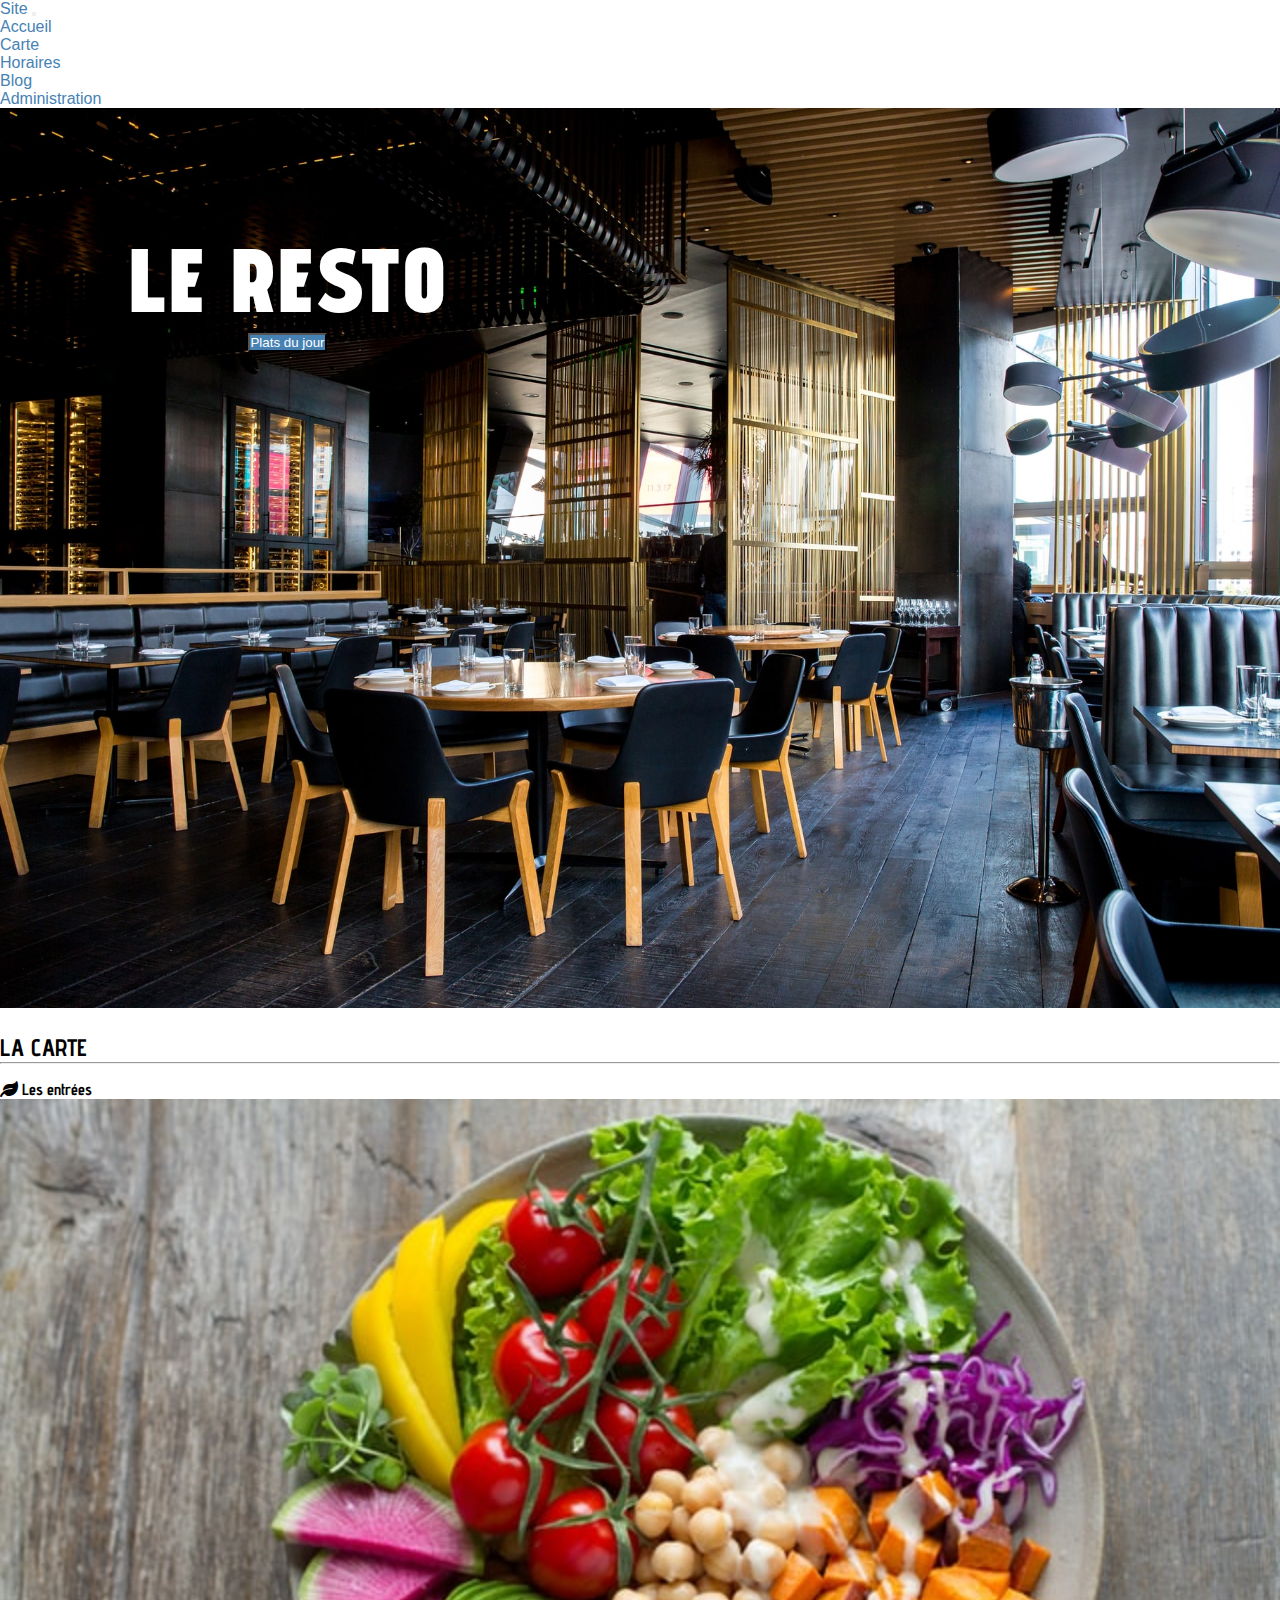
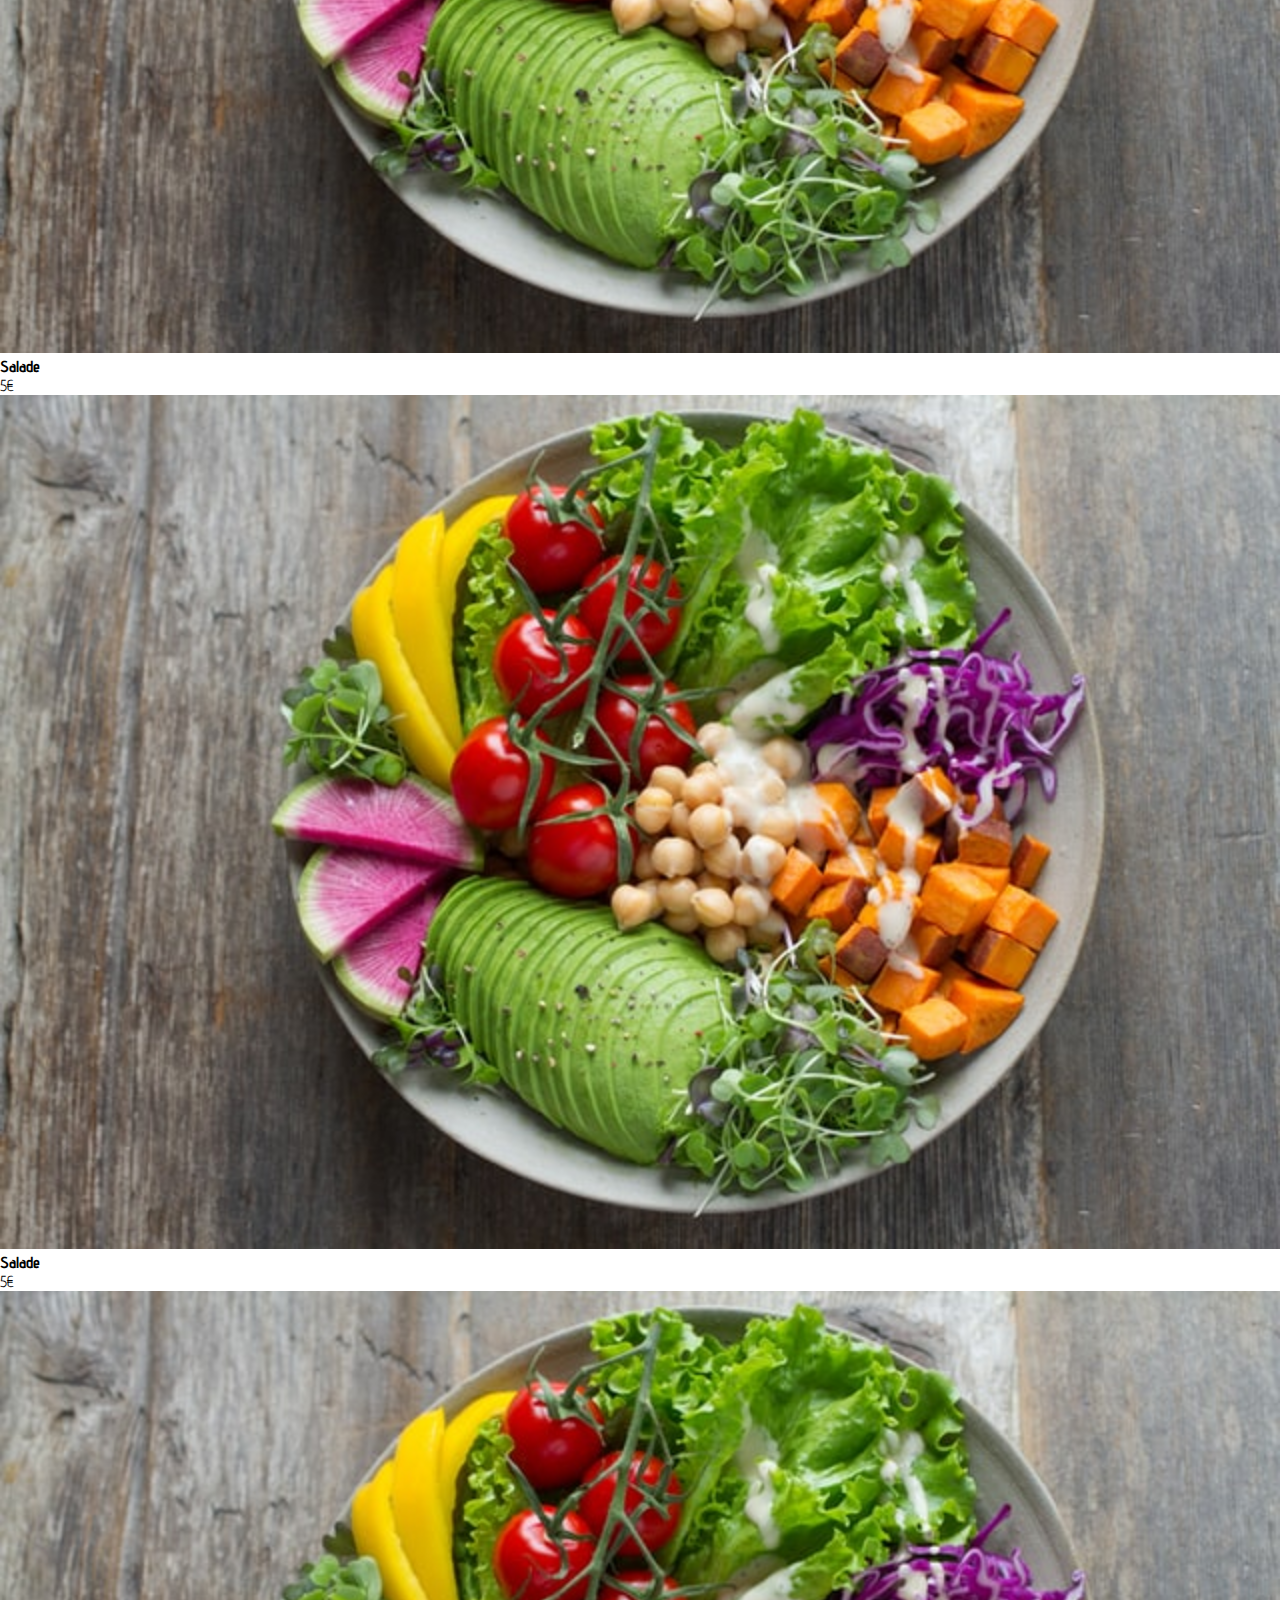
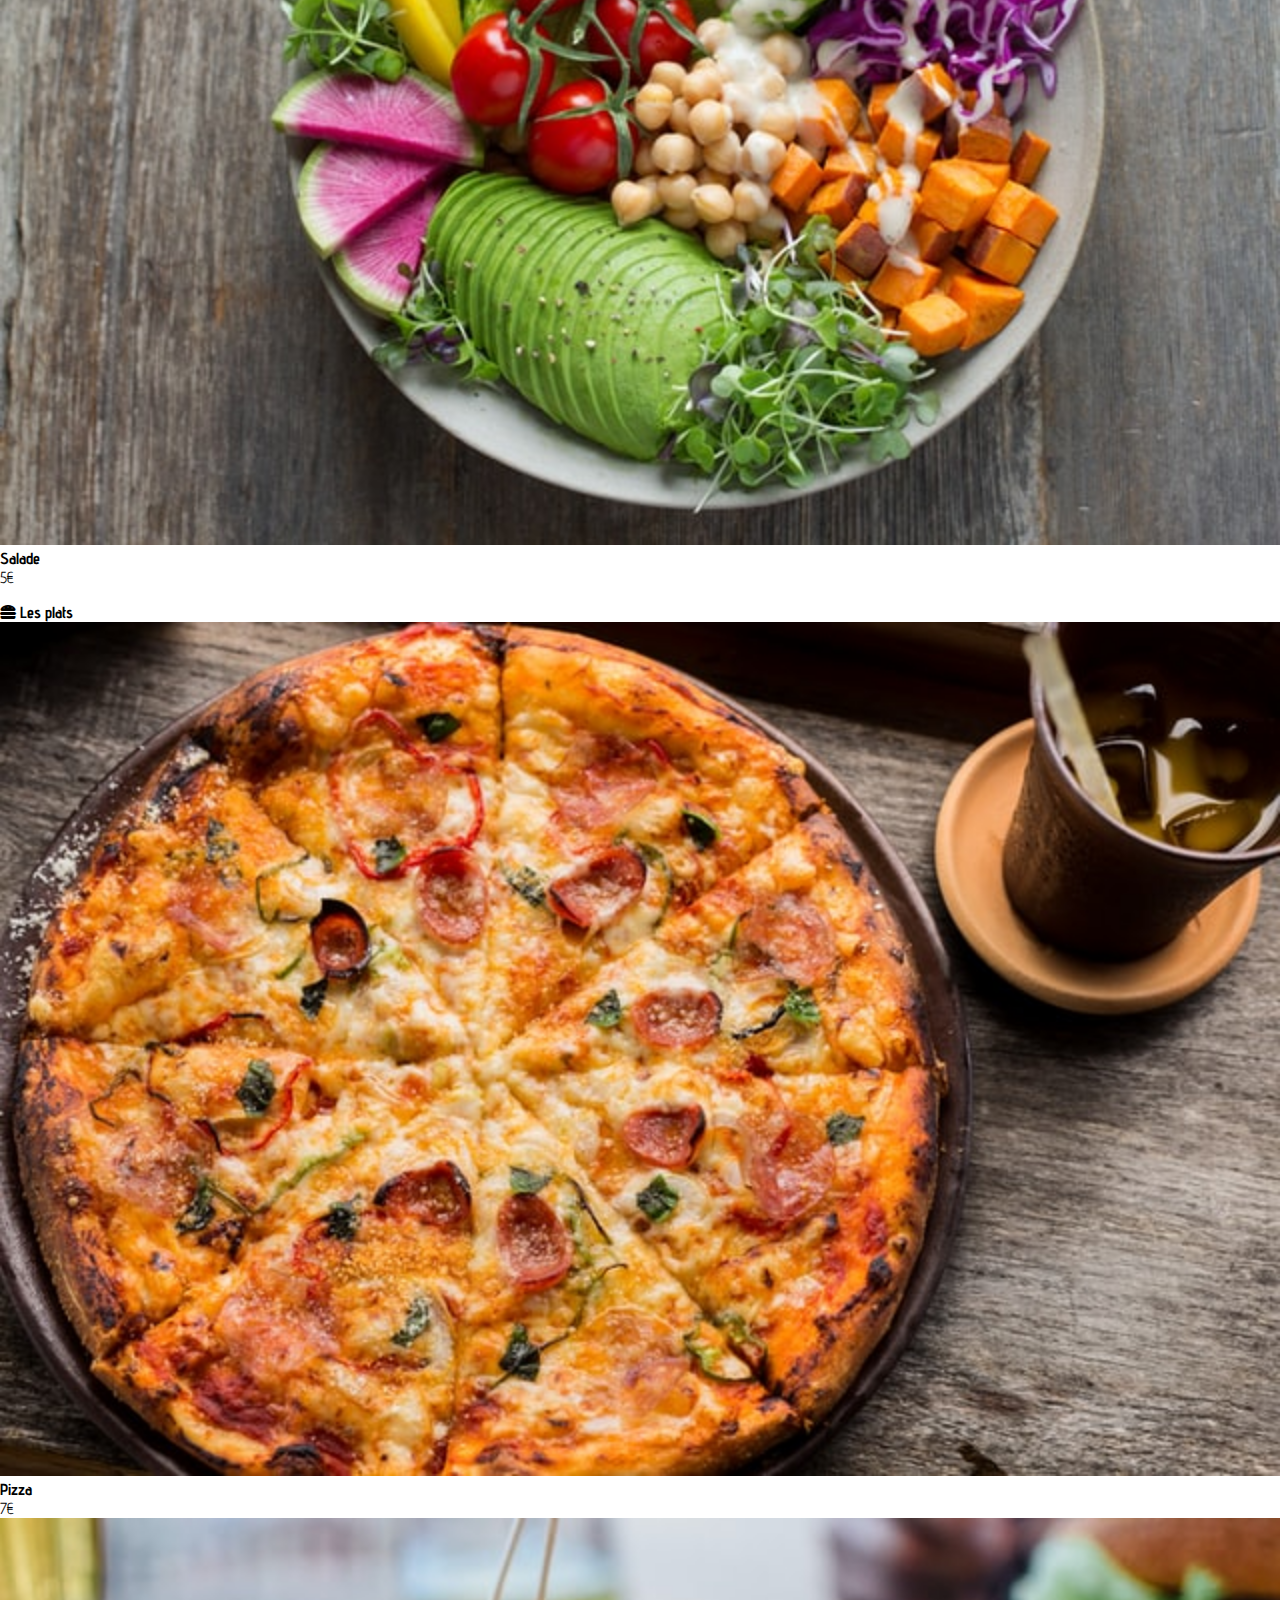
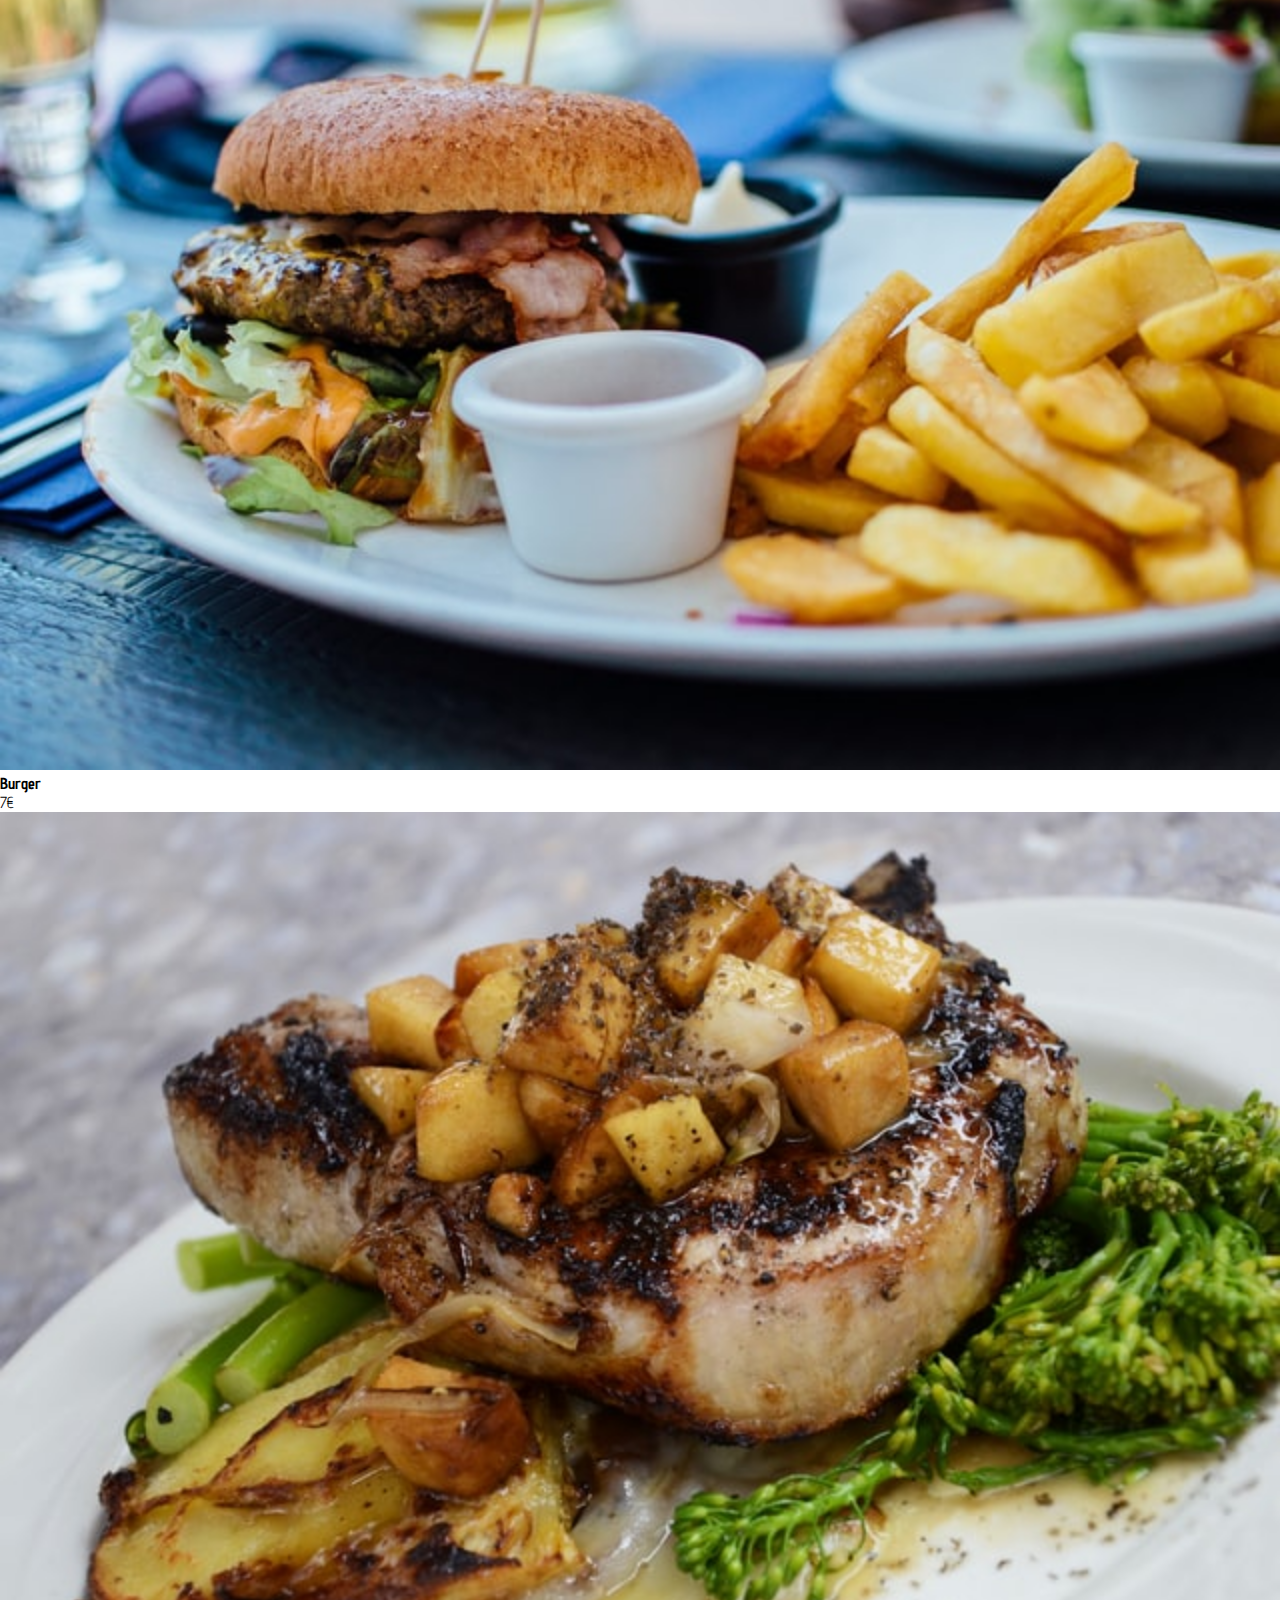
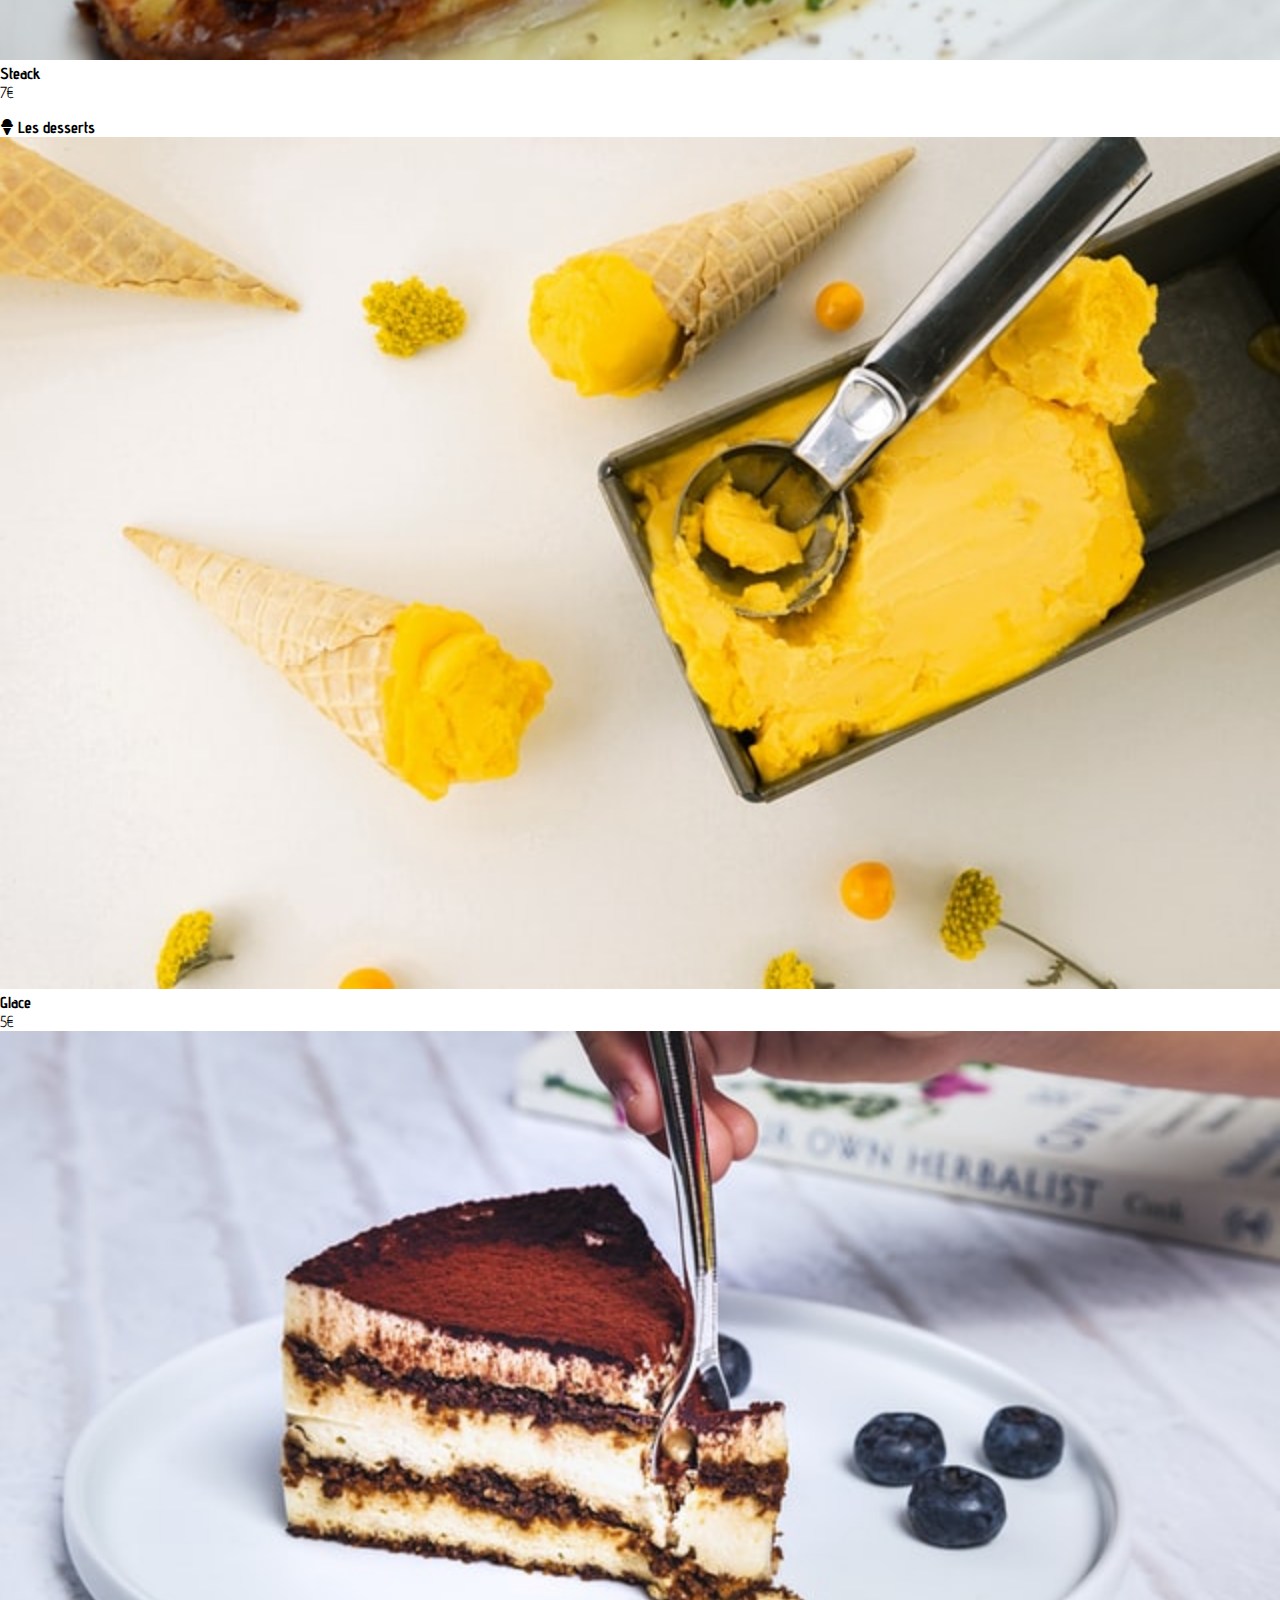
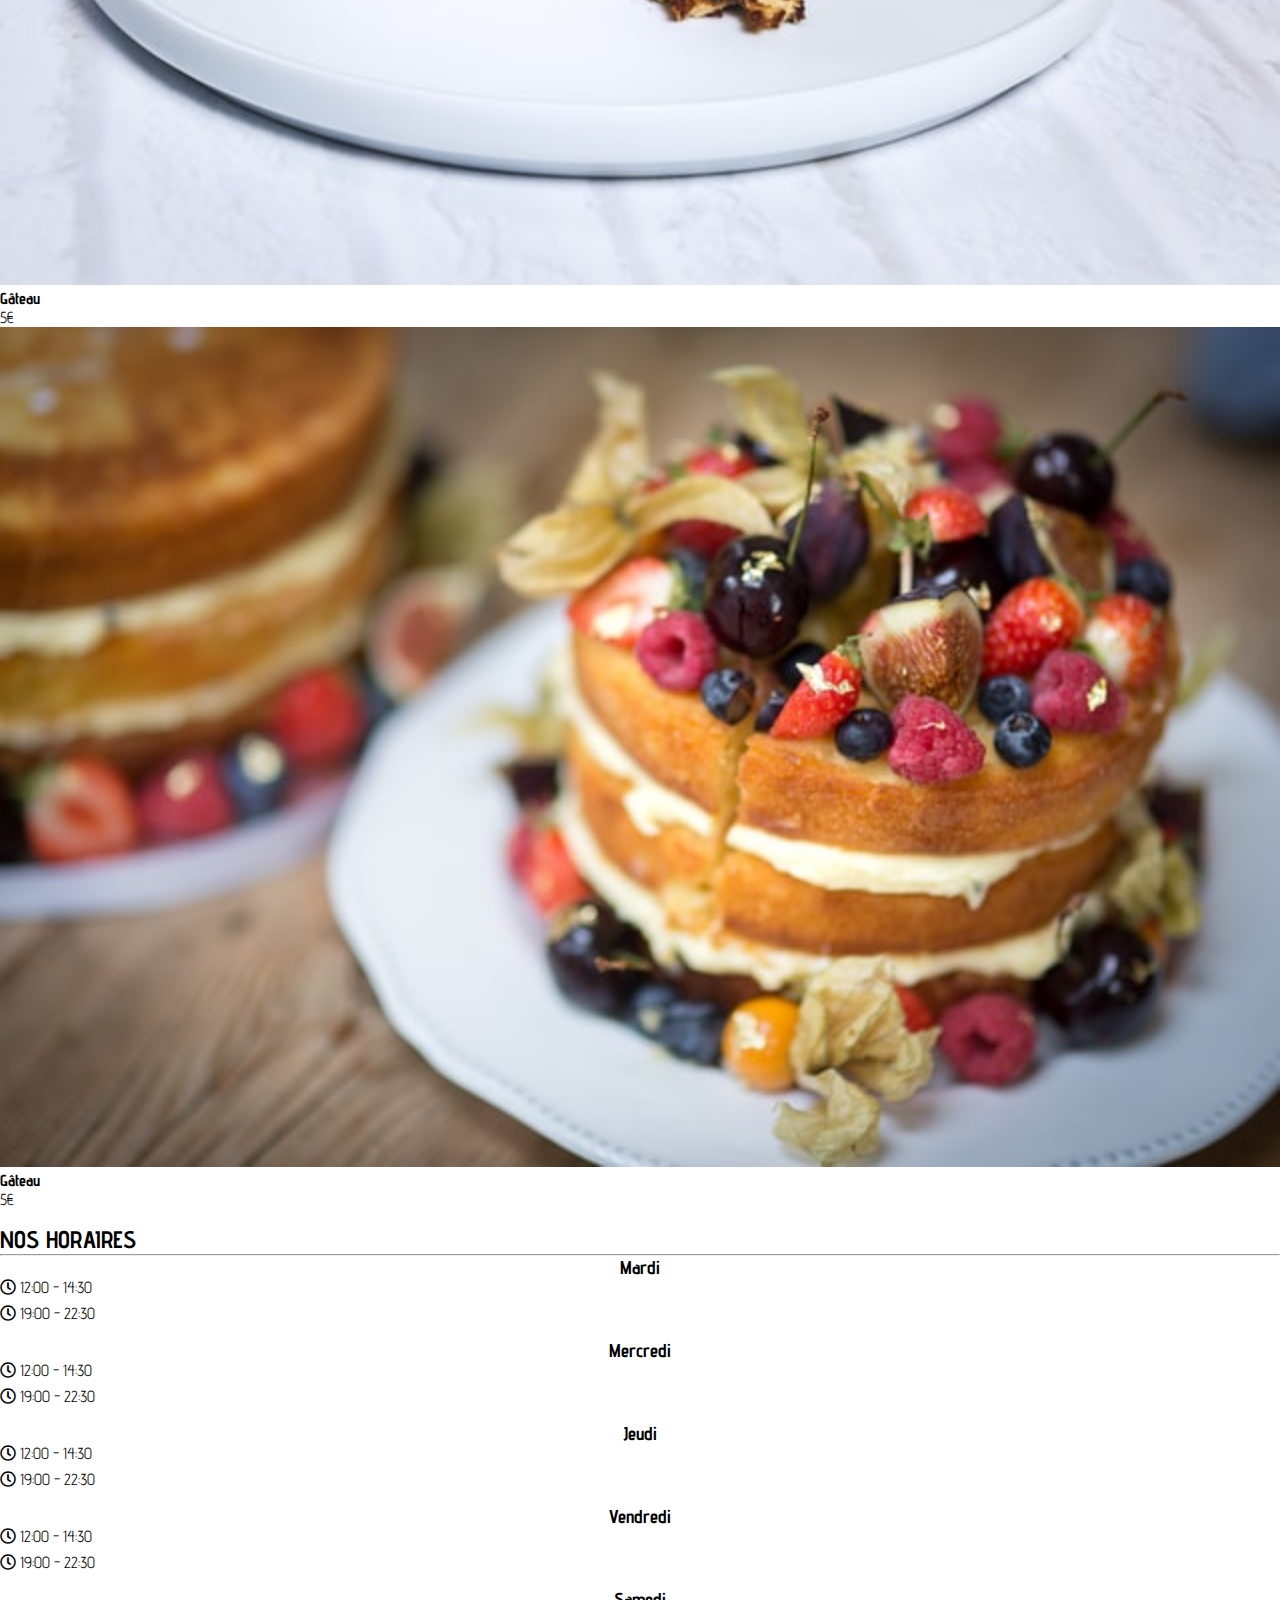
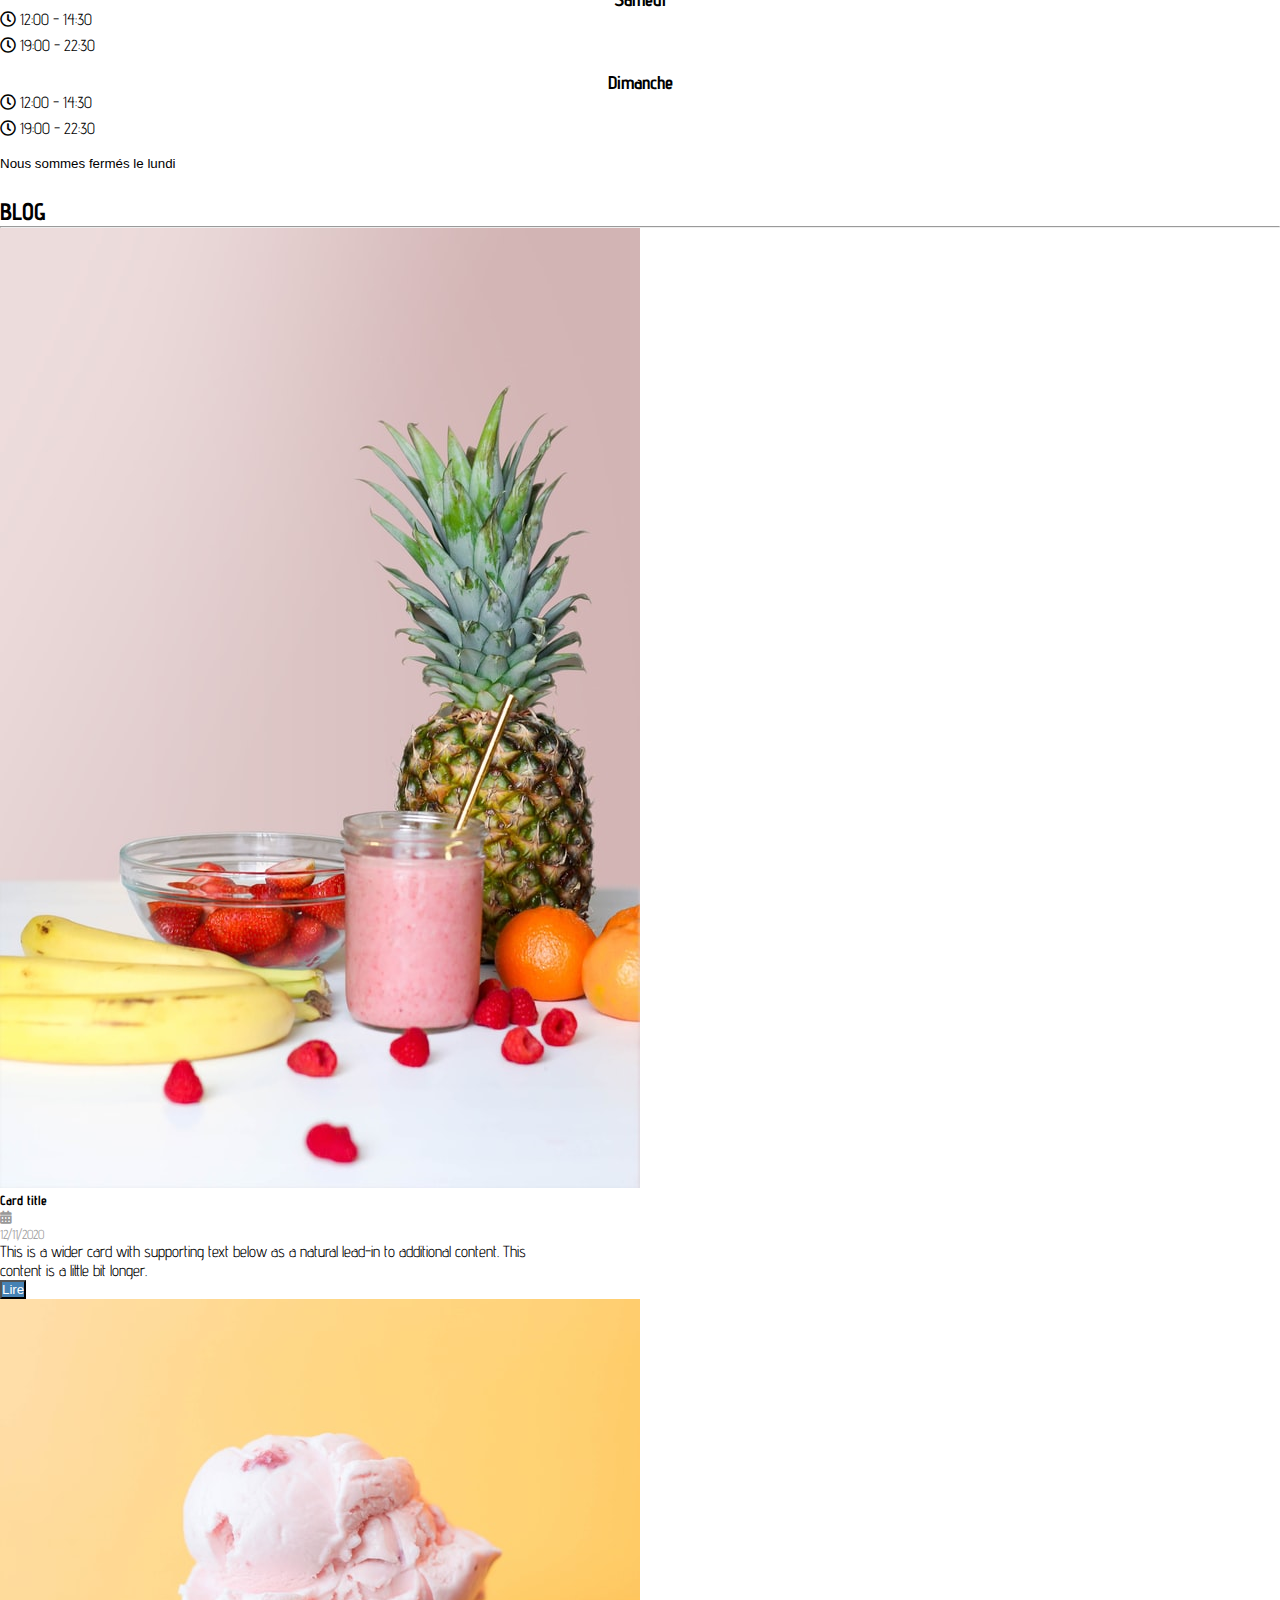
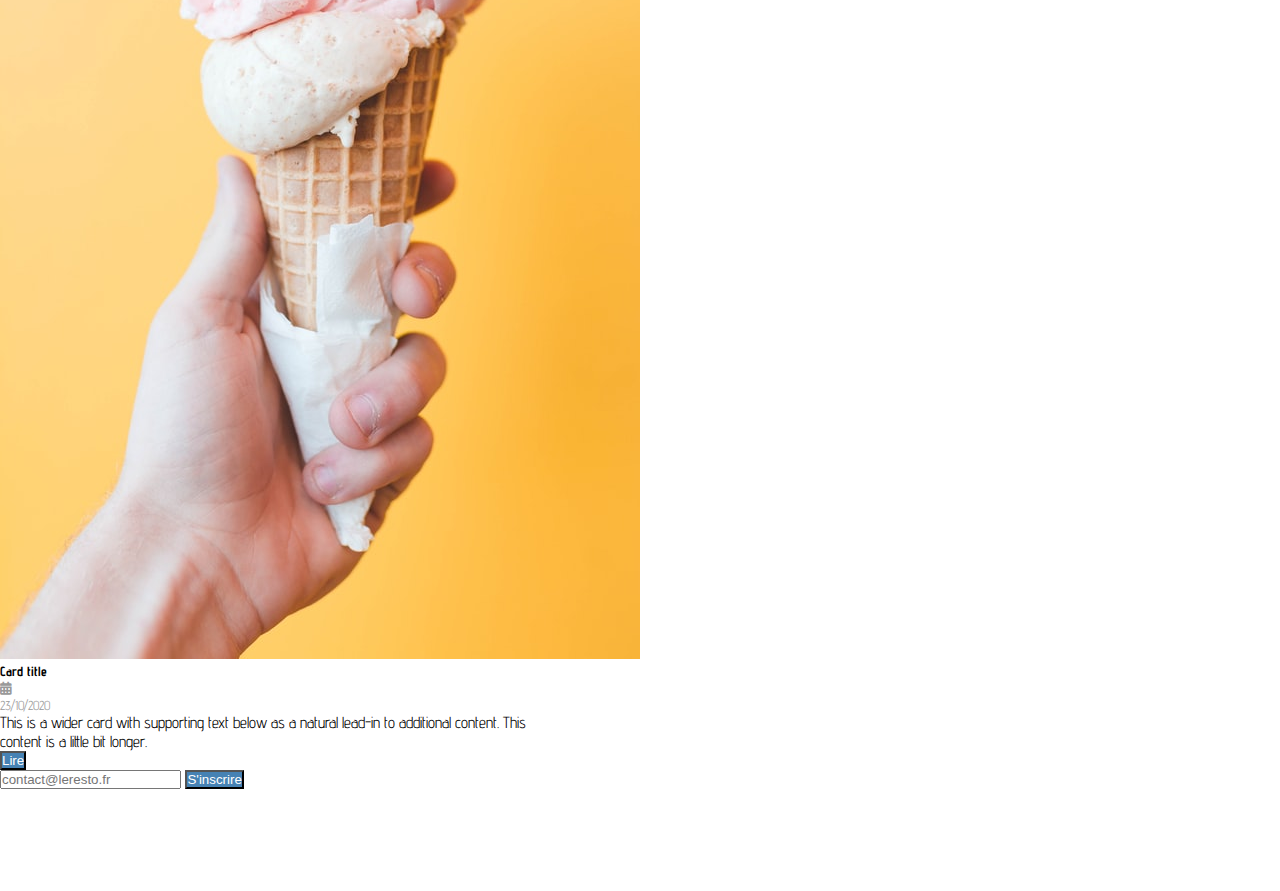
<file: index.html>
<!DOCTYPE html>
<html lang="fr">

<head>
    <meta charset="UTF-8" />
    <meta name="viewport" content="width=device-width, initial-scale=1.0" />

    <!-- ICONS -->
    <link rel="stylesheet" href="https://cdnjs.cloudflare.com/ajax/libs/font-awesome/5.15.1/css/all.min.css" />

    <!-- FONTS -->
    <link href="https://fonts.googleapis.com/css2?family=Advent+Pro&display=swap" rel="stylesheet">

    <!-- STYLES -->
    <link rel="stylesheet" href="https://cdn.jsdelivr.net/npm/bootstrap@4.5.3/dist/css/bootstrap.min.css"
        integrity="sha384-TX8t27EcRE3e/ihU7zmQxVncDAy5uIKz4rEkgIXeMed4M0jlfIDPvg6uqKI2xXr2" crossorigin="anonymous" />
    <link rel="stylesheet" href="./ressources/css/style.css" />

    <title>Site</title>
</head>

<body>
    <header>
        <nav class="navbar fixed-top navbar-expand-lg navbar-dark bg-dark">
            <a class="navbar-brand" href="./index.html">Site</a>
            <button class="navbar-toggler" type="button" data-toggle="collapse" data-target="#navbarSupportedContent"
                aria-controls="navbarSupportedContent" aria-expanded="false" aria-label="Toggle navigation">
                <span class="navbar-toggler-icon"></span>
            </button>

            <div class="collapse navbar-collapse" id="navbarSupportedContent">
                <ul class="navbar-nav mr-auto">
                    <li class="nav-item active">
                        <a class="nav-link" href="./index.html">Accueil</a>
                    </li>
                    <li class="nav-item">
                        <a class="nav-link" href="#carte">Carte</a>
                    </li>
                    <li class="nav-item">
                        <a class="nav-link" href="#horaires">Horaires</a>
                    </li>
                    <li class="nav-item">
                        <a class="nav-link" href="#blog">Blog</a>
                    </li>
                    <li class="nav-item">
                        <a class="nav-link" href="./admin/connexion.html">Administration</a>
                    </li>
                </ul>
            </div>
        </nav>
    </header>

    <section class="accueil">
        <div class="container">
            <div class="row">
                <div class="col-md-12 home-title">
                    <h1>Le resto</h1>
                    <button class="btn btn-white btn-outline-white" id="btn-accueil">
                        <a href="#carte">Plats du jour</a>
                    </button>
                </div>
            </div>
    </section>

    <section class="carte" id="carte">
        <div class="container">
            <div class="row">
                <div class="card-deck">
                    <div class="col-md-12">
                        <div class="container">
                            <div class="row d-flex justify-content-center">
                                <div class="title">
                                    <h2>La carte</h2>
                                    <hr>
                                </div>
                            </div>

                            <!-- ========= ENTREES ========= -->
                            <div class="row">
                                <div class="col-md-12 d-flex justify-content-center">
                                    <div class="card-entree">
                                        <h4>
                                            <i class="fas fa-leaf"></i>
                                            Les entrées
                                        </h4>
                                    </div>
                                </div>
                                <div class="col-md-4">
                                    <div class="card text-black bg-white">
                                        <img class="card-img-top" src="./ressources/images/salade.jpg" alt="salade">
                                        <div class="card-body">
                                            <h4 class="card-title">Salade</h4>
                                            <p class="card-text">5€</p>
                                        </div>
                                    </div>
                                </div>
                                <div class="col-md-4">
                                    <div class="card text-black bg-white">
                                        <img class="card-img-top" src="./ressources/images/salade.jpg" alt="salade">
                                        <div class="card-body">
                                            <h4 class="card-title">Salade</h4>
                                            <p class="card-text">5€</p>
                                        </div>
                                    </div>
                                </div>
                                <div class="col-md-4">
                                    <div class="card text-black bg-white">
                                        <img class="card-img-top" src="./ressources/images/salade.jpg" alt="salade">
                                        <div class="card-body">
                                            <h4 class="card-title">Salade</h4>
                                            <p class="card-text">5€</p>
                                        </div>
                                    </div>
                                </div>
                            </div>

                            <!-- ========= PLATS ========= -->
                            <div class="row">
                                <div class="col-md-12 d-flex justify-content-center">
                                    <div class="card-entree">
                                        <h4>
                                            <i class="fas fa-hamburger"></i>
                                            Les plats
                                        </h4>
                                    </div>
                                </div>
                                <div class="col-md-4">
                                    <div class="card text-black bg-white">
                                        <img class="card-img-top" src="./ressources/images/pizza.jpg" alt="pizza">
                                        <div class="card-body">
                                            <h4 class="card-title">Pizza</h4>
                                            <p class="card-text">7€</p>
                                        </div>
                                    </div>
                                </div>
                                <div class="col-md-4">
                                    <div class="card text-black bg-white">
                                        <img class="card-img-top" src="./ressources/images/burger2.jpg" alt="burger">
                                        <div class="card-body">
                                            <h4 class="card-title">Burger</h4>
                                            <p class="card-text">7€</p>
                                        </div>
                                    </div>
                                </div>
                                <div class="col-md-4">
                                    <div class="card text-black bg-white">
                                        <img class="card-img-top" src="./ressources/images/steak.jpg" alt="steak">
                                        <div class="card-body">
                                            <h4 class="card-title">Steack</h4>
                                            <p class="card-text">7€</p>
                                        </div>
                                    </div>
                                </div>
                            </div>

                            <!-- ========= DESSERTS ========= -->
                            <div class="row">
                                <div class="col-md-12 d-flex justify-content-center">
                                    <div class="card-entree">
                                        <h4>
                                            <i class="fas fa-ice-cream"></i>
                                            Les desserts
                                        </h4>
                                    </div>
                                </div>
                                <div class="col-md-4">
                                    <div class="card text-black bg-white">
                                        <img class="card-img-top" src="./ressources/images/ice-cream.jpg" alt="glace">
                                        <div class="card-body">
                                            <h4 class="card-title">Glace</h4>
                                            <p class="card-text">5€</p>
                                        </div>
                                    </div>
                                </div>
                                <div class="col-md-4">
                                    <div class="card text-black bg-white">
                                        <img class="card-img-top" src="./ressources/images/gateau1.jpg" alt="gateau">
                                        <div class="card-body">
                                            <h4 class="card-title">Gâteau</h4>
                                            <p class="card-text">5€</p>
                                        </div>
                                    </div>
                                </div>
                                <div class="col-md-4">
                                    <div class="card text-black bg-white">
                                        <img class="card-img-top" src="./ressources/images/gateau2.jpg" alt="gateau">
                                        <div class="card-body">
                                            <h4 class="card-title">Gâteau</h4>
                                            <p class="card-text">5€</p>
                                        </div>
                                    </div>
                                </div>
                            </div>
                        </div>
                    </div>
                </div>
            </div>
        </div>
    </section>

    <section class="horaires" id="horaires">
        <div class="container">
            <div class="row d-flex justify-content-center">
                <div class="title">
                    <h2>Nos horaires</h2>
                    <hr>
                </div>
            </div>
            <div class="row">
                <div class="col-12 col-sm-6 col-md-4 col-lg-2  d-flex justify-content-center">
                    <div class="card-horaire">
                        <h3>Mardi</h3>
                        <p>
                            <i class="far fa-clock"></i>
                            12:00 - 14:30
                        </p>
                        <p>
                            <i class="far fa-clock"></i>
                            19:00 - 22:30
                        </p>
                    </div>
                </div>
                <div class="col-12 col-sm-6 col-md-4 col-lg-2  d-flex justify-content-center">
                    <div class="card-horaire">
                        <h3>Mercredi</h3>
                        <p>
                            <i class="far fa-clock"></i>
                            12:00 - 14:30
                        </p>
                        <p>
                            <i class="far fa-clock"></i>
                            19:00 - 22:30
                        </p>
                    </div>
                </div>
                <div class="col-12 col-sm-6 col-md-4 col-lg-2  d-flex justify-content-center">
                    <div class="card-horaire">
                        <h3>Jeudi</h3>
                        <p>
                            <i class="far fa-clock"></i>
                            12:00 - 14:30
                        </p>
                        <p>
                            <i class="far fa-clock"></i>
                            19:00 - 22:30
                        </p>
                    </div>
                </div>
                <div class="col-12 col-sm-6 col-md-4 col-lg-2  d-flex justify-content-center">
                    <div class="card-horaire">
                        <h3>Vendredi</h3>
                        <p>
                            <i class="far fa-clock"></i>
                            12:00 - 14:30
                        </p>
                        <p>
                            <i class="far fa-clock"></i>
                            19:00 - 22:30
                        </p>
                    </div>
                </div>
                <div class="col-12 col-sm-6 col-md-4 col-lg-2  d-flex justify-content-center">
                    <div class="card-horaire">
                        <h3>Samedi</h3>
                        <p>
                            <i class="far fa-clock"></i>
                            12:00 - 14:30
                        </p>
                        <p>
                            <i class="far fa-clock"></i>
                            19:00 - 22:30
                        </p>
                    </div>
                </div>
                <div class="col-12 col-sm-6 col-md-4 col-lg-2 d-flex justify-content-center">
                    <div class="card-horaire">
                        <h3>Dimanche</h3>
                        <p>
                            <i class="far fa-clock"></i>
                            12:00 - 14:30
                        </p>
                        <p>
                            <i class="far fa-clock"></i>
                            19:00 - 22:30
                        </p>
                    </div>
                </div>
            </div>
            <div class="row d-flex justify-content-center d-flex justify-content-center">
                <div class="lundi">
                    <small>
                        Nous sommes fermés le lundi
                    </small>
                </div>
            </div>
        </div>
    </section>

    <section class="blog" id="blog">
        <div class="container">
            <div class="row d-flex justify-content-center">
                <div class="title">
                    <h2>Blog</h2>
                    <hr>
                </div>
            </div>

            <div class="row d-flex justify-content-center">
                <div class="card-deck">
                    <div class="card mb-3" style="max-width: 540px;">
                        <div class="row no-gutters">
                            <div class="col-md-4">
                                <img src="./ressources/images/smoothie.jpg" class="card-img" alt="...">
                            </div>
                            <div class="col-md-8">
                                <div class="card-body">
                                    <h5 class="card-title">Card title</h5>
                                    <span class="calendar d-flex">
                                        <i class="fa fa-calendar-alt"></i>
                                        <p>12/11/2020</p>
                                    </span>
                                    <p class="card-text">This is a wider card with supporting text below as a natural
                                        lead-in to additional
                                        content. This content is a little bit longer.
                                    </p>
                                    <button class="btn">
                                        Lire
                                    </button>
                                </div>
                            </div>
                        </div>
                    </div>
                    <div class="card mb-3" style="max-width: 540px;">
                        <div class="row no-gutters">
                            <div class="col-md-4">
                                <img src="./ressources/images/glace.jpg" class="card-img" alt="...">
                            </div>
                            <div class="col-md-8">
                                <div class="card-body">
                                    <h5 class="card-title">Card title</h5>
                                    <span class="calendar d-flex">
                                        <i class="fa fa-calendar-alt"></i>
                                        <p>23/10/2020</p>
                                    </span>
                                    <p class="card-text">This is a wider card with supporting text below as a natural
                                        lead-in to additional
                                        content. This content is a little bit longer.
                                    </p>
                                    <button class="btn">
                                        Lire
                                    </button>
                                </div>
                            </div>
                        </div>
                    </div>
                </div>
            </div>

            <div class="row d-flex justify-content-center">
                <div class="form-group d-flex">
                    <input type="email" class="form-control" name="" id="" aria-describedby="emailHelpId"
                        placeholder="contact@leresto.fr">
                    <button class="btn">
                        S'inscrire
                    </button>
                </div>
            </div>
        </div>
    </section>

    <footer class="footer bg-dark">
        <div class="container-fluid">
            <div class="row">
                <div class="col-md-4 d-flex justify-content-center">
                    <p>
                        <i class="fas fa-phone"></i>
                        06 99 99 99 99
                    </p>
                </div>
                <div class="col-md-4 d-flex justify-content-center">
                    <p>
                        <i class="fas fa-envelope"></i>
                        contact@leresto.fr
                    </p>
                </div>
                <div class="col-md-4 d-flex justify-content-center">
                    <p>
                        <i class="fas fa-map-marker"></i>
                        1 rue du resto,
                        85000 La Roche-Sur-Yon
                    </p>
                </div>
            </div>
        </div>
    </footer>

</body>
<script src="https://code.jquery.com/jquery-3.5.1.slim.min.js"
    integrity="sha384-DfXdz2htPH0lsSSs5nCTpuj/zy4C+OGpamoFVy38MVBnE+IbbVYUew+OrCXaRkfj"
    crossorigin="anonymous"></script>
<script src="https://cdn.jsdelivr.net/npm/bootstrap@4.5.3/dist/js/bootstrap.bundle.min.js"
    integrity="sha384-ho+j7jyWK8fNQe+A12Hb8AhRq26LrZ/JpcUGGOn+Y7RsweNrtN/tE3MoK7ZeZDyx"
    crossorigin="anonymous"></script>

</html>
</file>
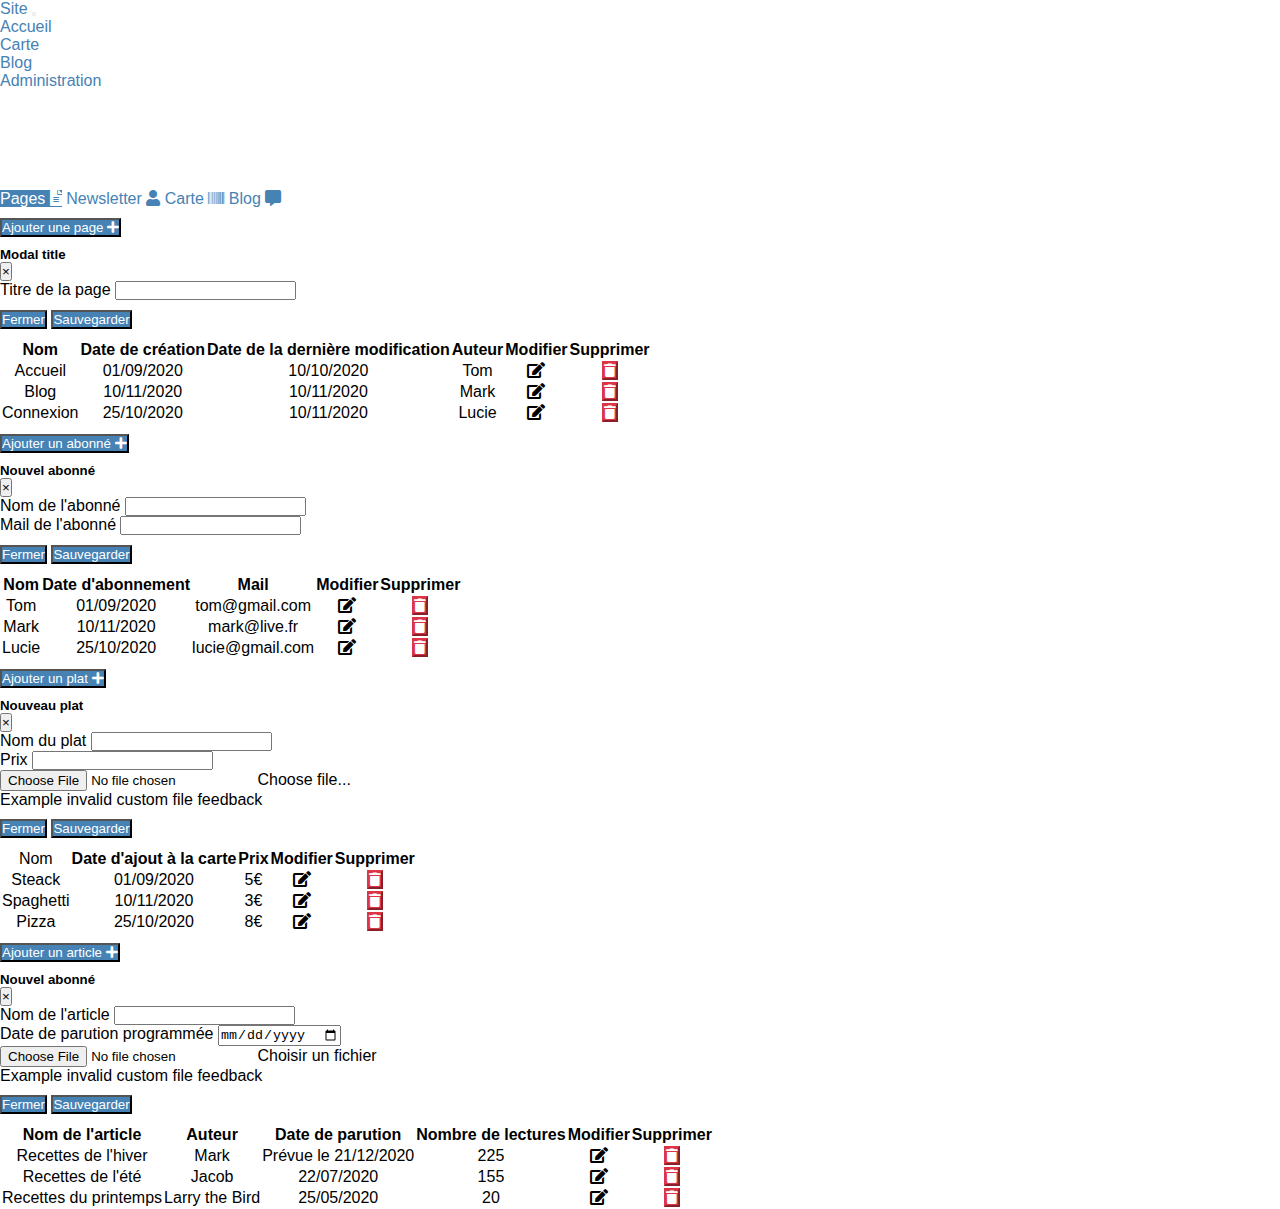
<file: Admin/index.html>
<!DOCTYPE html>
<html lang="fr">

<head>
    <meta charset="UTF-8" />
    <meta name="viewport" content="width=device-width, initial-scale=1.0" />
    <!-- ICONS -->
    <link rel="stylesheet" href="https://cdnjs.cloudflare.com/ajax/libs/font-awesome/5.15.1/css/all.min.css" />

    <!-- STYLES -->
    <link rel="stylesheet" href="https://cdn.jsdelivr.net/npm/bootstrap@4.5.3/dist/css/bootstrap.min.css"
        integrity="sha384-TX8t27EcRE3e/ihU7zmQxVncDAy5uIKz4rEkgIXeMed4M0jlfIDPvg6uqKI2xXr2" crossorigin="anonymous" />
    <link rel="stylesheet" href="../ressources/css/style.css" />

    <title>AdminPage</title>
</head>

<body>
    <header>
        <nav class="navbar navbar-expand-lg navbar-dark bg-dark">
            <a class="navbar-brand" href="../main.html">Site</a>
            <button class="navbar-toggler" type="button" data-toggle="collapse" data-target="#navbarSupportedContent"
                aria-controls="navbarSupportedContent" aria-expanded="false" aria-label="Toggle navigation">
                <span class="navbar-toggler-icon"></span>
            </button>

            <div class="collapse navbar-collapse" id="navbarSupportedContent">
                <ul class="navbar-nav mr-auto">
                    <li class="nav-item active">
                        <a class="nav-link" href="../main.html">Accueil</a>
                    </li>
                    <li class="nav-item">
                        <a class="nav-link" href="../main.html/#carte">Carte</a>
                    </li>
                    <li class="nav-item">
                        <a class="nav-link" href="../main.html/#blog">Blog</a>
                    </li>
                    <li class="nav-item">
                        <a class="nav-link" href="./amdinConnexion.html">Administration</a>
                    </li>
                </ul>
            </div>
        </nav>
    </header>

    <section class="container-fluid" id="admin-content">
        <div class="row">
            <div class="col-12 col-md-3 col-lg-3" id="admin-nav">
                <div class="nav flex-column nav-pills" id="v-pills-tab" role="tablist" aria-orientation="vertical">
                    <a class="nav-link active" id="v-pills-page-tab" data-toggle="pill" href="#v-pills-page" role="tab"
                        aria-controls="v-pills-page" aria-selected="true">Pages <i class="fas fa-file-alt"></i></a>
                    <a class="nav-link" id="v-pills-user-tab" data-toggle="pill" href="#v-pills-user" role="tab"
                        aria-controls="v-pills-user" aria-selected="false">Newsletter <i class="fas fa-user"></i></a>
                    <a class="nav-link" id="v-pills-produit-tab" data-toggle="pill" href="#v-pills-produit" role="tab"
                        aria-controls="v-pills-produit" aria-selected="false">Carte <i class="fas fa-barcode"></i></a>
                    <a class="nav-link" id="v-pills-blog-tab" data-toggle="pill" href="#v-pills-blog" role="tab"
                        aria-controls="v-pills-blog" aria-selected="false">Blog <i class="fas fa-comment-alt"></i></a>
                </div>
            </div>
            <div class="col-12 col-md-9 col-lg-9">
                <div class="tab-content" id="v-pills-tabContent">
                    <div class="tab-pane fade show active" id="v-pills-page" role="tabpanel"
                        aria-labelledby="v-pills-page-tab">
                        <div class="d-flex justify-content-center">
                            <!-- Button trigger modal -->
                            <button type="button" class="btn btn-primary" data-toggle="modal" data-target="#modalPage">
                                Ajouter une page
                                <i class="fas fa-plus"></i>
                            </button>
                        </div>

                        <!-- Modal -->
                        <div class="modal fade" id="modalPage" tabindex="-1" aria-labelledby="pageModalLabel"
                            aria-hidden="true">
                            <div class="modal-dialog">
                                <div class="modal-content">
                                    <div class="modal-header">
                                        <h5 class="modal-title" id="pageModalLabel">
                                            Modal title
                                        </h5>
                                        <button type="button" class="close" data-dismiss="modal" aria-label="Close">
                                            <span aria-hidden="true">&times;</span>
                                        </button>
                                    </div>
                                    <div class="modal-body">
                                        <div class="form-group">
                                            <label for="nomPage">Titre de la page</label>
                                            <input type="text" name="nomPage" id="nomPage" class="form-control">
                                        </div>
                                    </div>
                                    <div class="modal-footer">
                                        <button type="button" class="btn btn-secondary" data-dismiss="modal">
                                            Fermer
                                        </button>
                                        <button type="button" class="btn btn-primary">
                                            Sauvegarder
                                        </button>
                                    </div>
                                </div>
                            </div>
                        </div>

                        <table class="table table-hover">
                            <thead>
                                <tr>
                                    <th scope="col">Nom</th>
                                    <th scope="col">Date de création</th>
                                    <th scope="col">
                                        Date de la dernière modification
                                    </th>
                                    <th scope="col">Auteur</th>
                                    <th>Modifier</th>
                                    <th>Supprimer</th>
                                </tr>
                            </thead>
                            <tbody>
                                <tr>
                                    <td scope="row">Accueil</td>
                                    <td>01/09/2020</td>
                                    <td>10/10/2020</td>
                                    <td>Tom</td>
                                    <td>
                                        <i class="fas fa-edit" data-toggle="tooltip" data-placement="top"
                                            title="Modifier">
                                        </i>
                                    </td>
                                    <td>
                                        <button type="button" class="btn btn-danger">
                                            <i class="fas fa-trash"></i>
                                        </button>
                                    </td>
                                </tr>
                                <tr>
                                    <td scope="row">Blog</td>
                                    <td>10/11/2020</td>
                                    <td>10/11/2020</td>
                                    <td>Mark</td>
                                    <td>
                                        <i class="fas fa-edit" data-toggle="tooltip" data-placement="top"
                                            title="Modifier">
                                        </i>
                                    </td>
                                    <td>
                                        <button type="button" class="btn btn-danger">
                                            <i class="fas fa-trash"></i>
                                        </button>
                                    </td>
                                </tr>
                                <tr>
                                    <td scope="row">Connexion</td>
                                    <td>25/10/2020</td>
                                    <td>10/11/2020</td>
                                    <td>Lucie</td>
                                    <td>
                                        <i class="fas fa-edit" data-toggle="tooltip" data-placement="top"
                                            title="Modifier">
                                        </i>
                                    </td>
                                    <td>
                                        <button type="button" class="btn btn-danger">
                                            <i class="fas fa-trash"></i>
                                        </button>
                                    </td>
                                </tr>
                            </tbody>
                        </table>
                    </div>

                    <div class="tab-pane fade" id="v-pills-user" role="tabpanel" aria-labelledby="v-pills-user-tab">
                        <div class="d-flex justify-content-center">
                            <!-- Button trigger modal -->
                            <button type="button" class="btn btn-primary" data-toggle="modal" data-target="#modalUser">
                                Ajouter un abonné
                                <i class="fas fa-plus"></i>
                            </button>


                            <!-- Modal -->
                            <div class="modal fade" id="modalUser" tabindex="-1" aria-labelledby="exampleModalLabel"
                                aria-hidden="true">
                                <div class="modal-dialog">
                                    <div class="modal-content">
                                        <div class="modal-header">
                                            <h5 class="modal-title" id="exampleModalLabel">
                                                Nouvel abonné
                                            </h5>
                                            <button type="button" class="close" data-dismiss="modal" aria-label="Close">
                                                <span aria-hidden="true">&times;</span>
                                            </button>
                                        </div>
                                        <div class="modal-body">
                                            <div class="form-group">
                                                <label for="nomUser">Nom de l'abonné</label>
                                                <input type="text" name="nomUser" id="nomUser" class="form-control">
                                            </div>
                                            <div class="form-group">
                                                <label for="mailUser">Mail de l'abonné</label>
                                                <input type="email" name="mailUser" id="mailUser" class="form-control">
                                            </div>
                                        </div>
                                        <div class="modal-footer">
                                            <button type="button" class="btn btn-secondary" data-dismiss="modal">
                                                Fermer
                                            </button>
                                            <button type="button" class="btn btn-primary">
                                                Sauvegarder
                                            </button>
                                        </div>
                                    </div>
                                </div>
                            </div>
                        </div>

                        <table class="table table-hover">
                            <thead>
                                <tr>
                                    <th scope="col">Nom</th>
                                    <th scope="col">Date d'abonnement</th>
                                    <th scope="col">Mail</th>
                                    <th>Modifier</th>
                                    <th>Supprimer</th>
                                </tr>
                            </thead>
                            <tbody>
                                <tr>
                                    <td scope="row">Tom</td>
                                    <td>01/09/2020</td>
                                    <td>tom@gmail.com</td>
                                    <td>
                                        <i class="fas fa-edit" data-toggle="tooltip" data-placement="top"
                                            title="Modifier">
                                        </i>
                                    </td>
                                    <td>
                                        <button type="button" class="btn btn-danger">
                                            <i class="fas fa-trash"></i>
                                        </button>
                                    </td>
                                </tr>
                                <tr>
                                    <td scope="row">Mark</td>
                                    <td>10/11/2020</td>
                                    <td>mark@live.fr</td>
                                    <td>
                                        <i class="fas fa-edit" data-toggle="tooltip" data-placement="top"
                                            title="Modifier">
                                        </i>
                                    </td>
                                    <td>
                                        <button type="button" class="btn btn-danger">
                                            <i class="fas fa-trash"></i>
                                        </button>
                                    </td>
                                </tr>
                                <tr>
                                    <td scope="row">Lucie</td>
                                    <td>25/10/2020</td>
                                    <td>lucie@gmail.com</td>
                                    <td>
                                        <i class="fas fa-edit" data-toggle="tooltip" data-placement="top"
                                            title="Modifier">
                                        </i>
                                    </td>
                                    <td>
                                        <button type="button" class="btn btn-danger">
                                            <i class="fas fa-trash"></i>
                                        </button>
                                    </td>
                                </tr>
                            </tbody>
                        </table>
                    </div>

                    <div class="tab-pane fade" id="v-pills-produit" role="tabpanel"
                        aria-labelledby="v-pills-produit-tab">
                        <div class="d-flex justify-content-center">
                            <!-- Button trigger modal -->
                            <button class="btn btn-primary" type="button" class="btn btn-primary" data-toggle="modal"
                                data-target="#modalPlat">
                                Ajouter un plat
                                <i class="fas fa-plus"></i>
                            </button>


                            <!-- Modal -->
                            <div class="modal fade" id="modalPlat" tabindex="-1" aria-labelledby="exampleModalLabel"
                                aria-hidden="true">
                                <div class="modal-dialog">
                                    <div class="modal-content">
                                        <div class="modal-header">
                                            <h5 class="modal-title" id="exampleModalLabel">
                                                Nouveau plat
                                            </h5>
                                            <button type="button" class="close" data-dismiss="modal" aria-label="Close">
                                                <span aria-hidden="true">&times;</span>
                                            </button>
                                        </div>
                                        <div class="modal-body">
                                            <div class="form-group">
                                                <label for="nomPlat">Nom du plat</label>
                                                <input type="text" name="nomPlat" id="nomPlat" class="form-control">
                                            </div>
                                            <div class="form-group">
                                                <label for="prixPlat">Prix</label>
                                                <input type="number" name="prixPlat" id="prixPlat" class="form-control">
                                            </div>
                                            <div class="custom-file mb-3">
                                                <input type="file" class="custom-file-input" id="validatedCustomFile"
                                                    required>
                                                <label class="custom-file-label" for="validatedCustomFile">Choose
                                                    file...</label>
                                                <div class="invalid-feedback">Example invalid custom file feedback</div>
                                            </div>
                                        </div>
                                        <div class="modal-footer">
                                            <button type="button" class="btn btn-secondary" data-dismiss="modal">
                                                Fermer
                                            </button>
                                            <button type="button" class="btn btn-primary">
                                                Sauvegarder
                                            </button>
                                        </div>
                                    </div>
                                </div>
                            </div>
                        </div>
                        <table class="table table-hover">
                            <thead>
                                <tr>
                                    <td scope="col">Nom</td>
                                    <th scope="col">Date d'ajout à la carte</th>
                                    <th scope="col">Prix</th>
                                    <th>Modifier</th>
                                    <th>Supprimer</th>
                                </tr>
                            </thead>
                            <tbody>
                                <tr>
                                    <td scope="row">Steack</td>
                                    <td>01/09/2020</td>
                                    <td>5€</td>
                                    <td>
                                        <i class="fas fa-edit" data-toggle="tooltip" data-placement="top"
                                            title="Modifier">
                                        </i>
                                    </td>
                                    <td>
                                        <button type="button" class="btn btn-danger">
                                            <i class="fas fa-trash"></i>
                                        </button>
                                    </td>
                                </tr>
                                <tr>
                                    <td scope="row">Spaghetti</td>
                                    <td>10/11/2020</td>
                                    <td>3€</td>
                                    <td>
                                        <i class="fas fa-edit" data-toggle="tooltip" data-placement="top"
                                            title="Modifier">
                                        </i>
                                    </td>
                                    <td>
                                        <button type="button" class="btn btn-danger">
                                            <i class="fas fa-trash"></i>
                                        </button>
                                    </td>
                                </tr>
                                <tr>
                                    <td scope="row">Pizza</td>
                                    <td>25/10/2020</td>
                                    <td>8€</td>
                                    <td>
                                        <i class="fas fa-edit" data-toggle="tooltip" data-placement="top"
                                            title="Modifier">
                                        </i>
                                    </td>
                                    <td>
                                        <button type="button" class="btn btn-danger">
                                            <i class="fas fa-trash"></i>
                                        </button>
                                    </td>
                                </tr>
                            </tbody>
                        </table>
                    </div>


                    <div class="tab-pane fade" id="v-pills-blog" role="tabpanel" aria-labelledby="v-pills-blog-tab">
                        <div class="d-flex justify-content-center">
                            <!-- Button trigger modal -->
                            <button class="btn btn-primary" type="button" class="btn btn-primary" data-toggle="modal"
                                data-target="#modalArticle">
                                Ajouter un article
                                <i class="fas fa-plus"></i>
                            </button>
                        </div>


                        <!-- Modal -->
                        <div class="modal fade" id="modalArticle" tabindex="-1" aria-labelledby="exampleModalLabel"
                            aria-hidden="true">
                            <div class="modal-dialog">
                                <div class="modal-content">
                                    <div class="modal-header">
                                        <h5 class="modal-title" id="exampleModalLabel">
                                            Nouvel abonné
                                        </h5>
                                        <button type="button" class="close" data-dismiss="modal" aria-label="Close">
                                            <span aria-hidden="true">&times;</span>
                                        </button>
                                    </div>
                                    <div class="modal-body">
                                        <div class="form-group">
                                            <label for="nomArticle">Nom de l'article</label>
                                            <input type="text" name="nomArticle" id="nomArticle" class="form-control">
                                        </div>
                                        <div class="form-group">
                                            <label for="DateArticle">Date de parution programmée</label>
                                            <input type="date" name="DateArticle" id="DateArticle" class="form-control">
                                        </div>
                                        <div class="custom-file mb-3">
                                            <input type="file" class="custom-file-input" id="validatedCustomFile"
                                                required>
                                            <label class="custom-file-label" for="validatedCustomFile">Choisir un
                                                fichier</label>
                                            <div class="invalid-feedback">Example invalid custom file feedback</div>
                                        </div>
                                    </div>
                                    <div class="modal-footer">
                                        <button type="button" class="btn btn-secondary" data-dismiss="modal">
                                            Fermer
                                        </button>
                                        <button type="button" class="btn btn-primary">
                                            Sauvegarder
                                        </button>
                                    </div>
                                </div>
                            </div>
                        </div>

                        <table class="table table-hover">
                            <thead>
                                <tr>
                                    <th scope="col">Nom de l'article</th>
                                    <th scope="col">Auteur</th>
                                    <th scope="col">Date de parution</th>
                                    <th scope="col">Nombre de lectures</th>
                                    <th>Modifier</th>
                                    <th>Supprimer</th>
                                </tr>
                            </thead>
                            <tbody>
                                <tr>
                                    <td scope="row">Recettes de l'hiver</td>
                                    <td>Mark</td>
                                    <td>Prévue le 21/12/2020</td>
                                    <td>225</td>
                                    <td>
                                        <i class="fas fa-edit" data-toggle="tooltip" data-placement="top"
                                            title="Modifier">
                                        </i>
                                    </td>
                                    <td>
                                        <button type="button" class="btn btn-danger">
                                            <i class="fas fa-trash"></i>
                                        </button>
                                    </td>
                                </tr>
                                <tr>
                                    <td scope="row">Recettes de l'été</td>
                                    <td>Jacob</td>
                                    <td>22/07/2020</td>
                                    <td>155</td>
                                    <td>
                                        <i class="fas fa-edit" data-toggle="tooltip" data-placement="top"
                                            title="Modifier">
                                        </i>
                                    </td>
                                    <td>
                                        <button type="button" class="btn btn-danger">
                                            <i class="fas fa-trash"></i>
                                        </button>
                                    </td>
                                </tr>
                                <tr>
                                    <td scope="row">Recettes du printemps</td>
                                    <td>Larry the Bird</td>
                                    <td>25/05/2020</td>
                                    <td>20</td>
                                    <td>
                                        <i class="fas fa-edit" data-toggle="tooltip" data-placement="top"
                                            title="Modifier">
                                        </i>
                                    </td>
                                    <td>
                                        <button type="button" class="btn btn-danger">
                                            <i class="fas fa-trash"></i>
                                        </button>
                                    </td>
                                </tr>
                            </tbody>
                        </table>
                    </div>
                </div>
            </div>
    </section>

</body>

<!-- =============== BOOTSTRAP =============== -->
<script src="https://code.jquery.com/jquery-3.5.1.slim.min.js"
    integrity="sha384-DfXdz2htPH0lsSSs5nCTpuj/zy4C+OGpamoFVy38MVBnE+IbbVYUew+OrCXaRkfj"
    crossorigin="anonymous"></script>
<script src="https://cdn.jsdelivr.net/npm/bootstrap@4.5.3/dist/js/bootstrap.bundle.min.js"
    integrity="sha384-ho+j7jyWK8fNQe+A12Hb8AhRq26LrZ/JpcUGGOn+Y7RsweNrtN/tE3MoK7ZeZDyx"
    crossorigin="anonymous"></script>

</html>
</file>
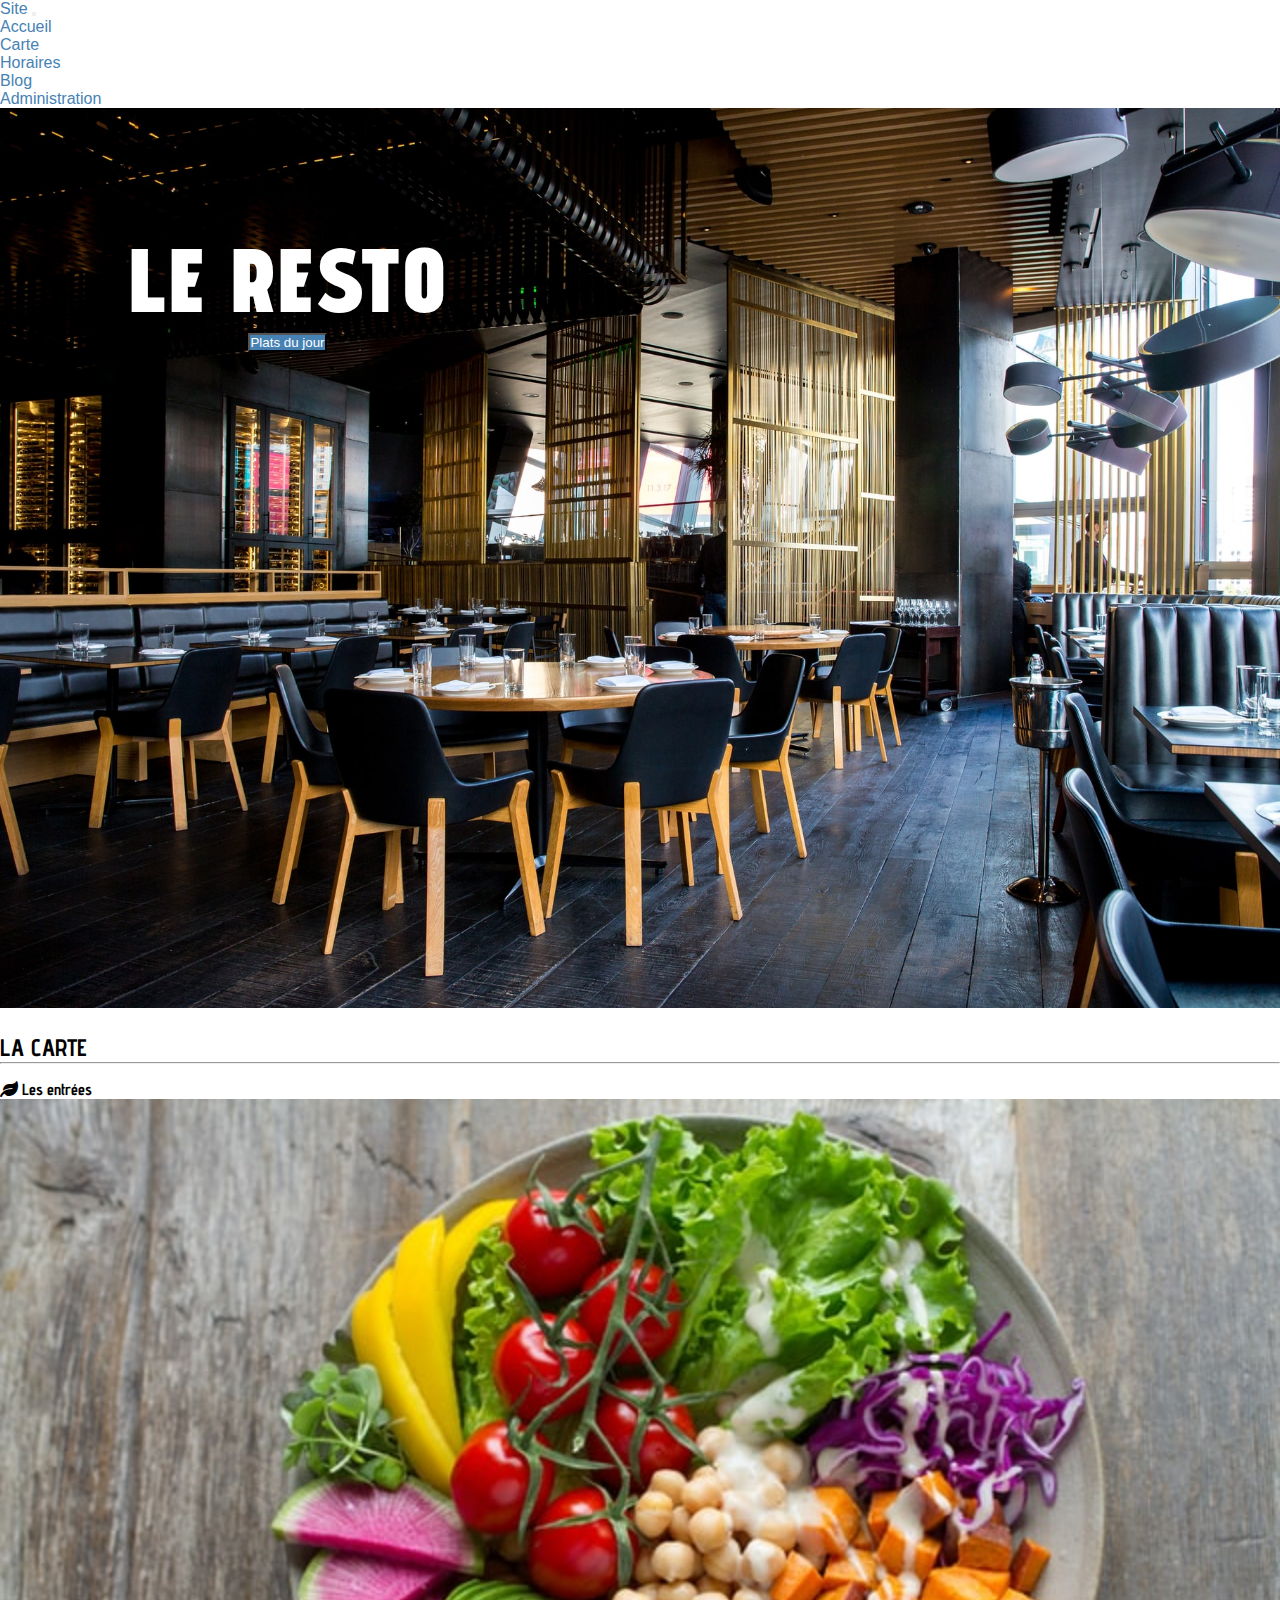
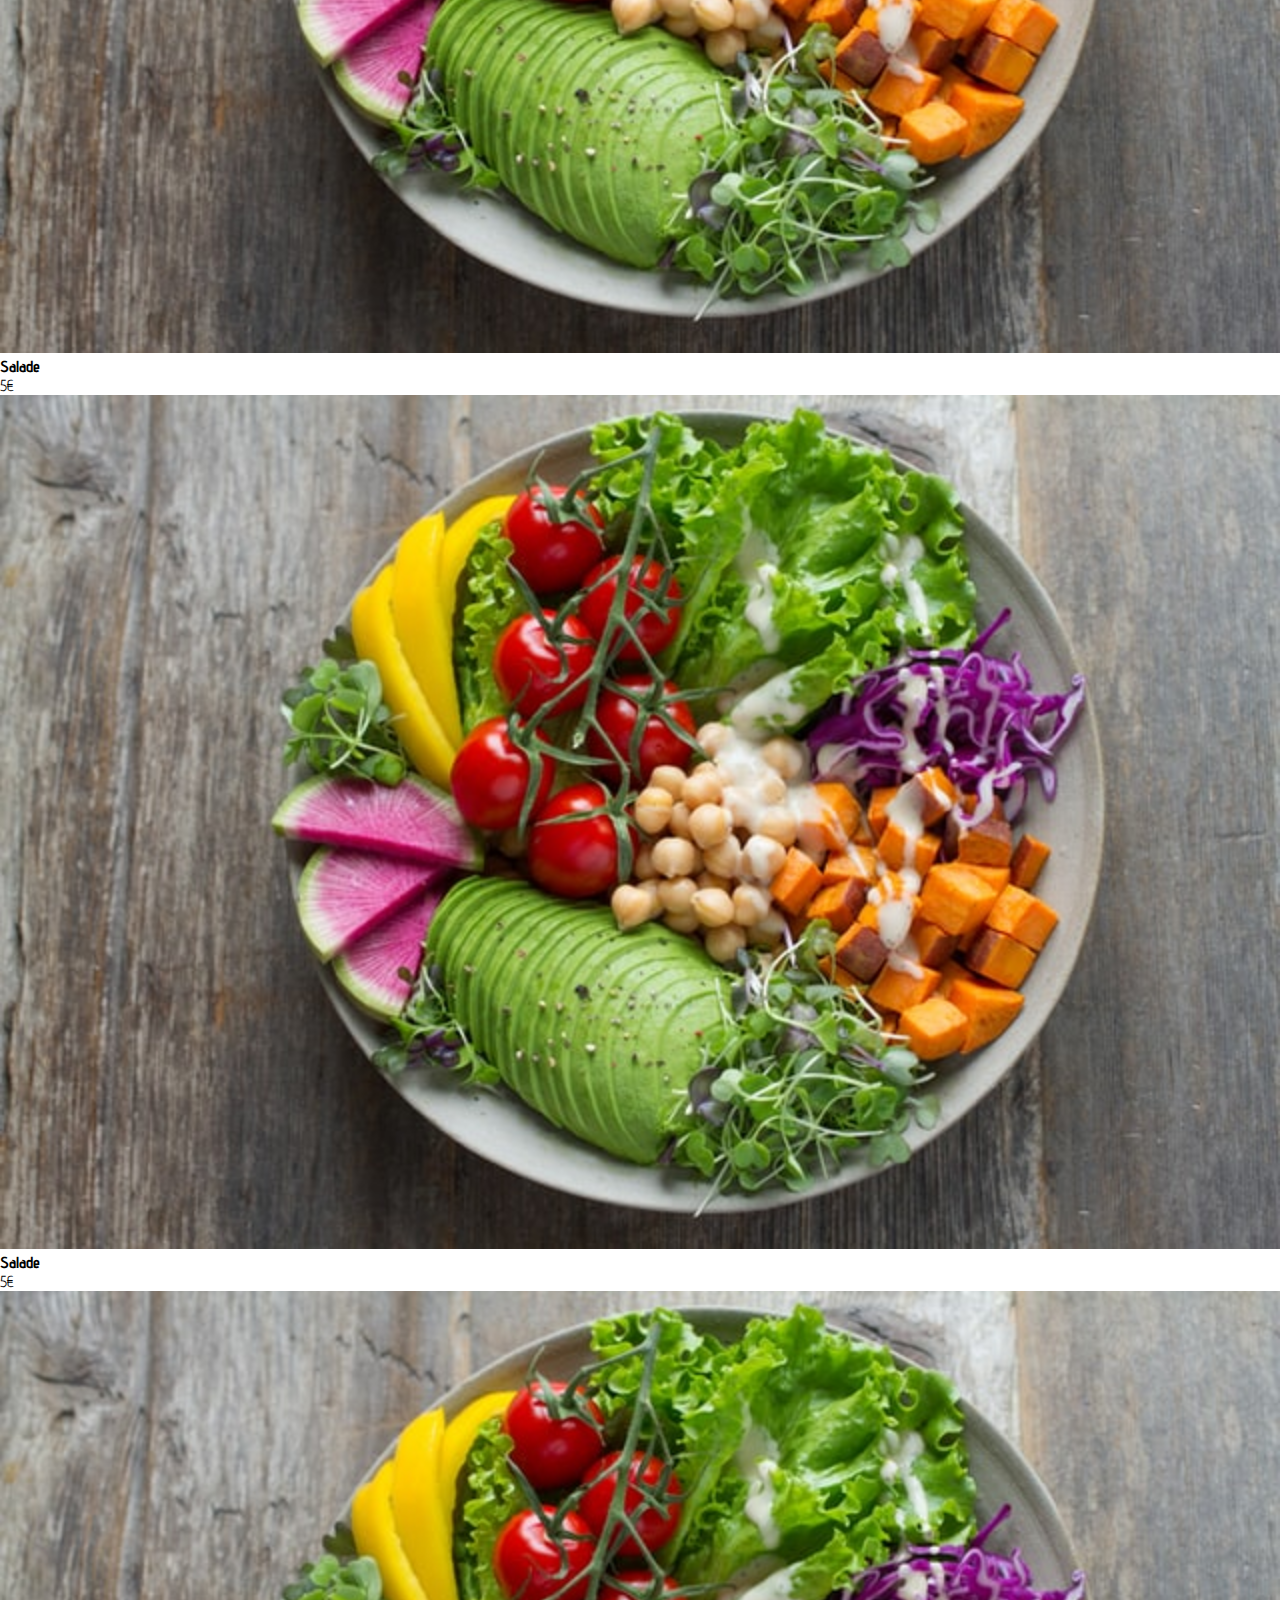
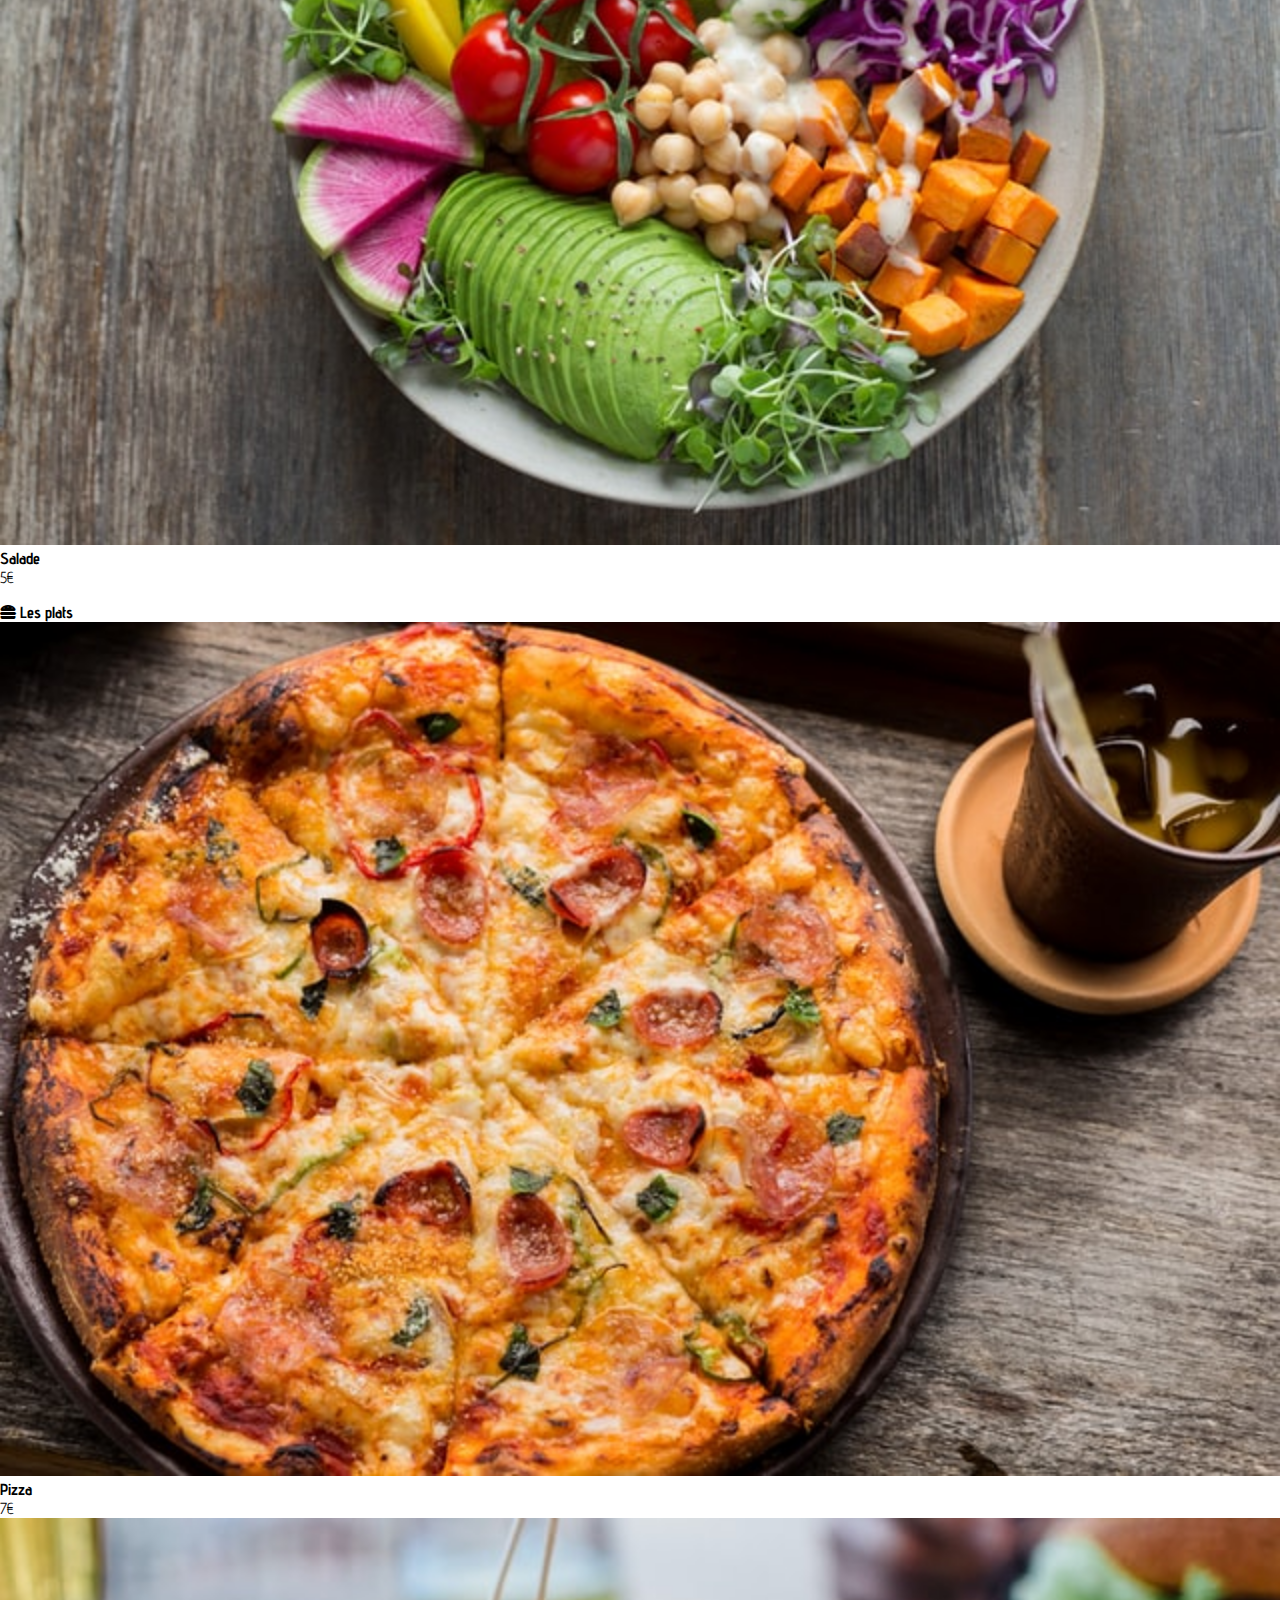
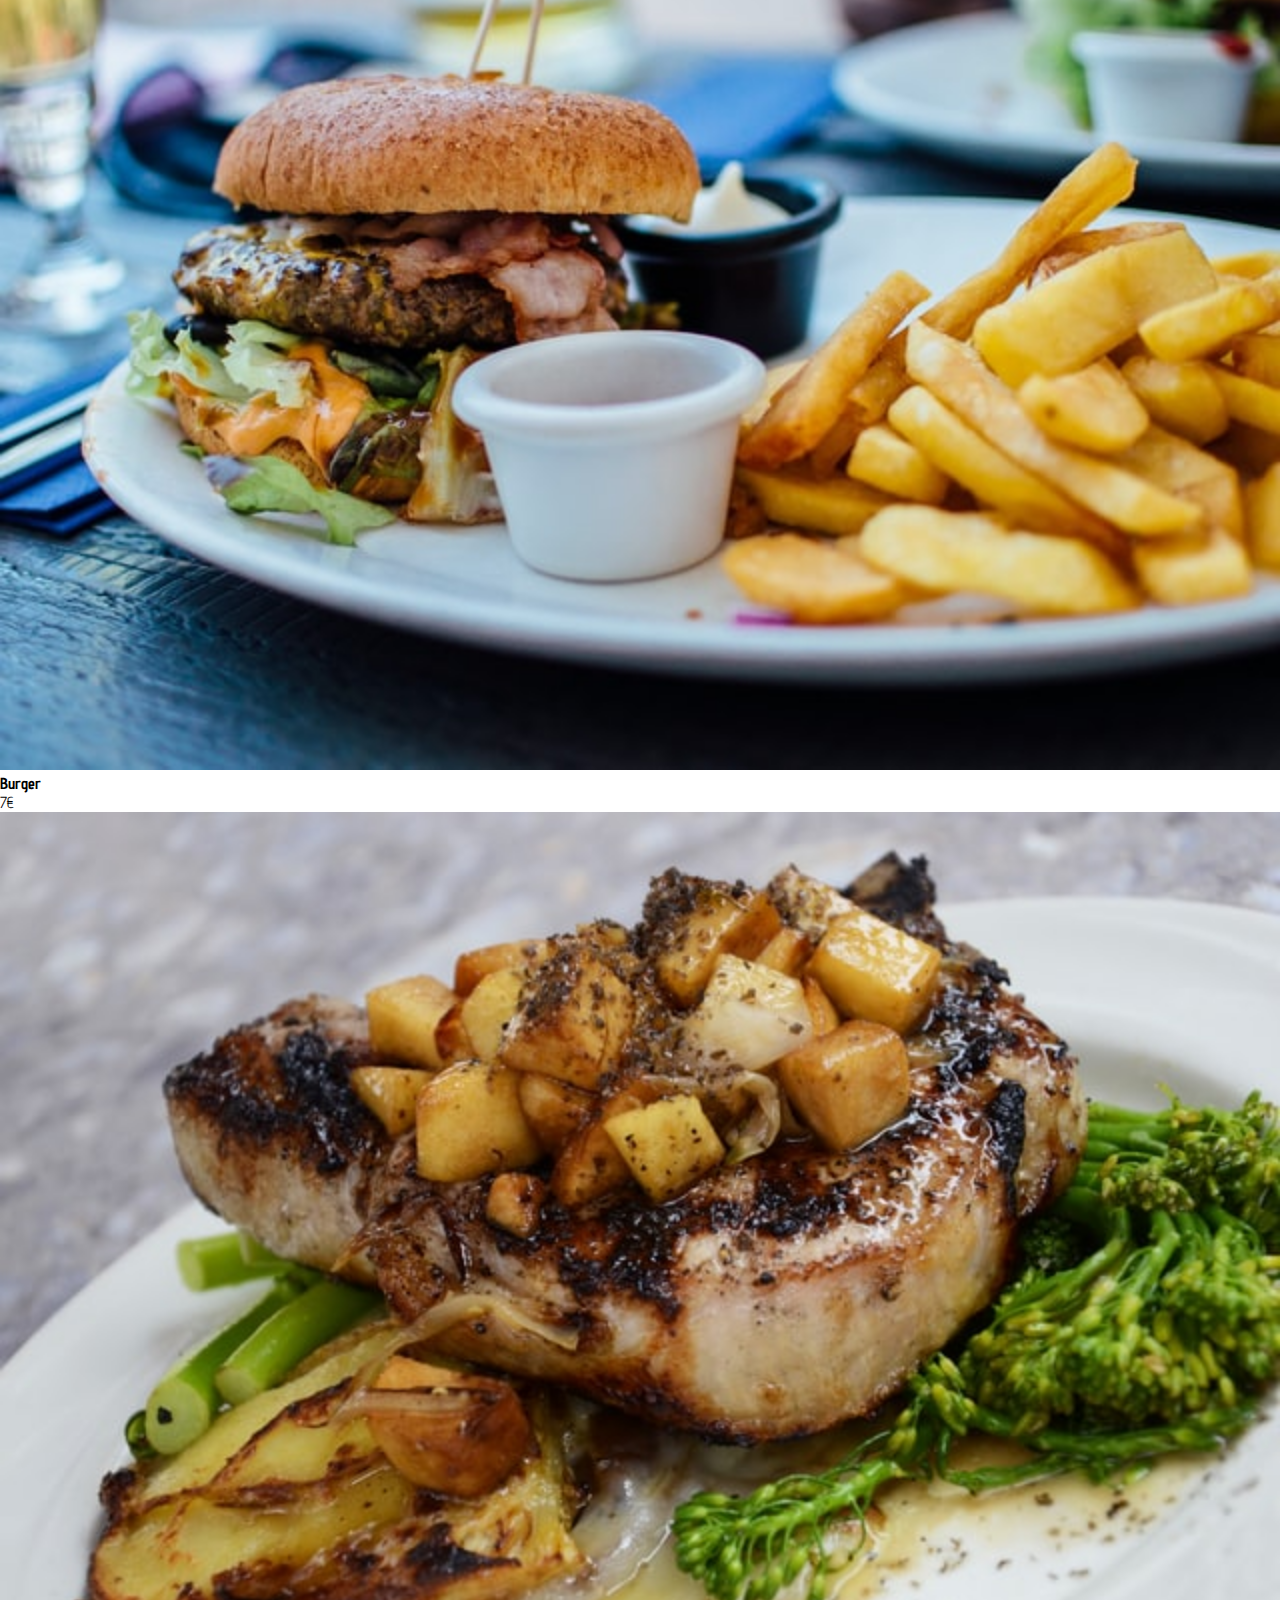
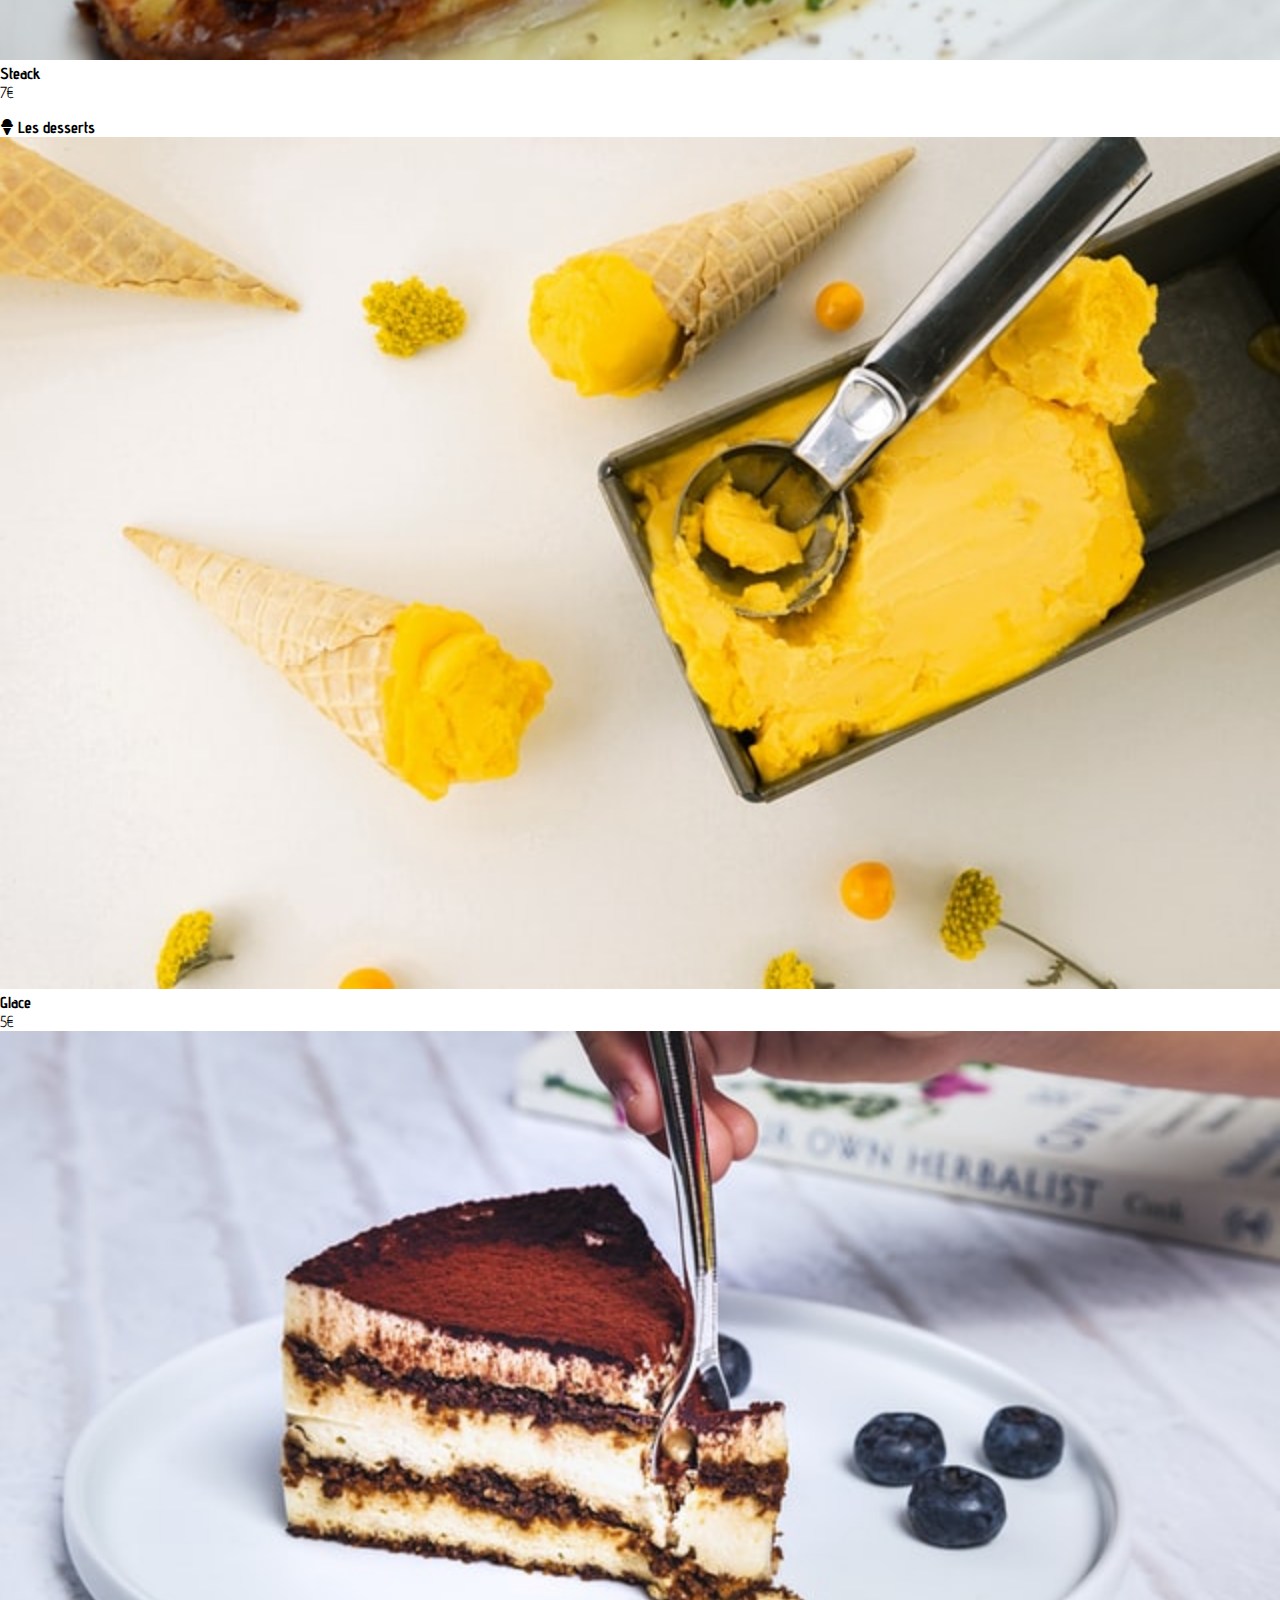
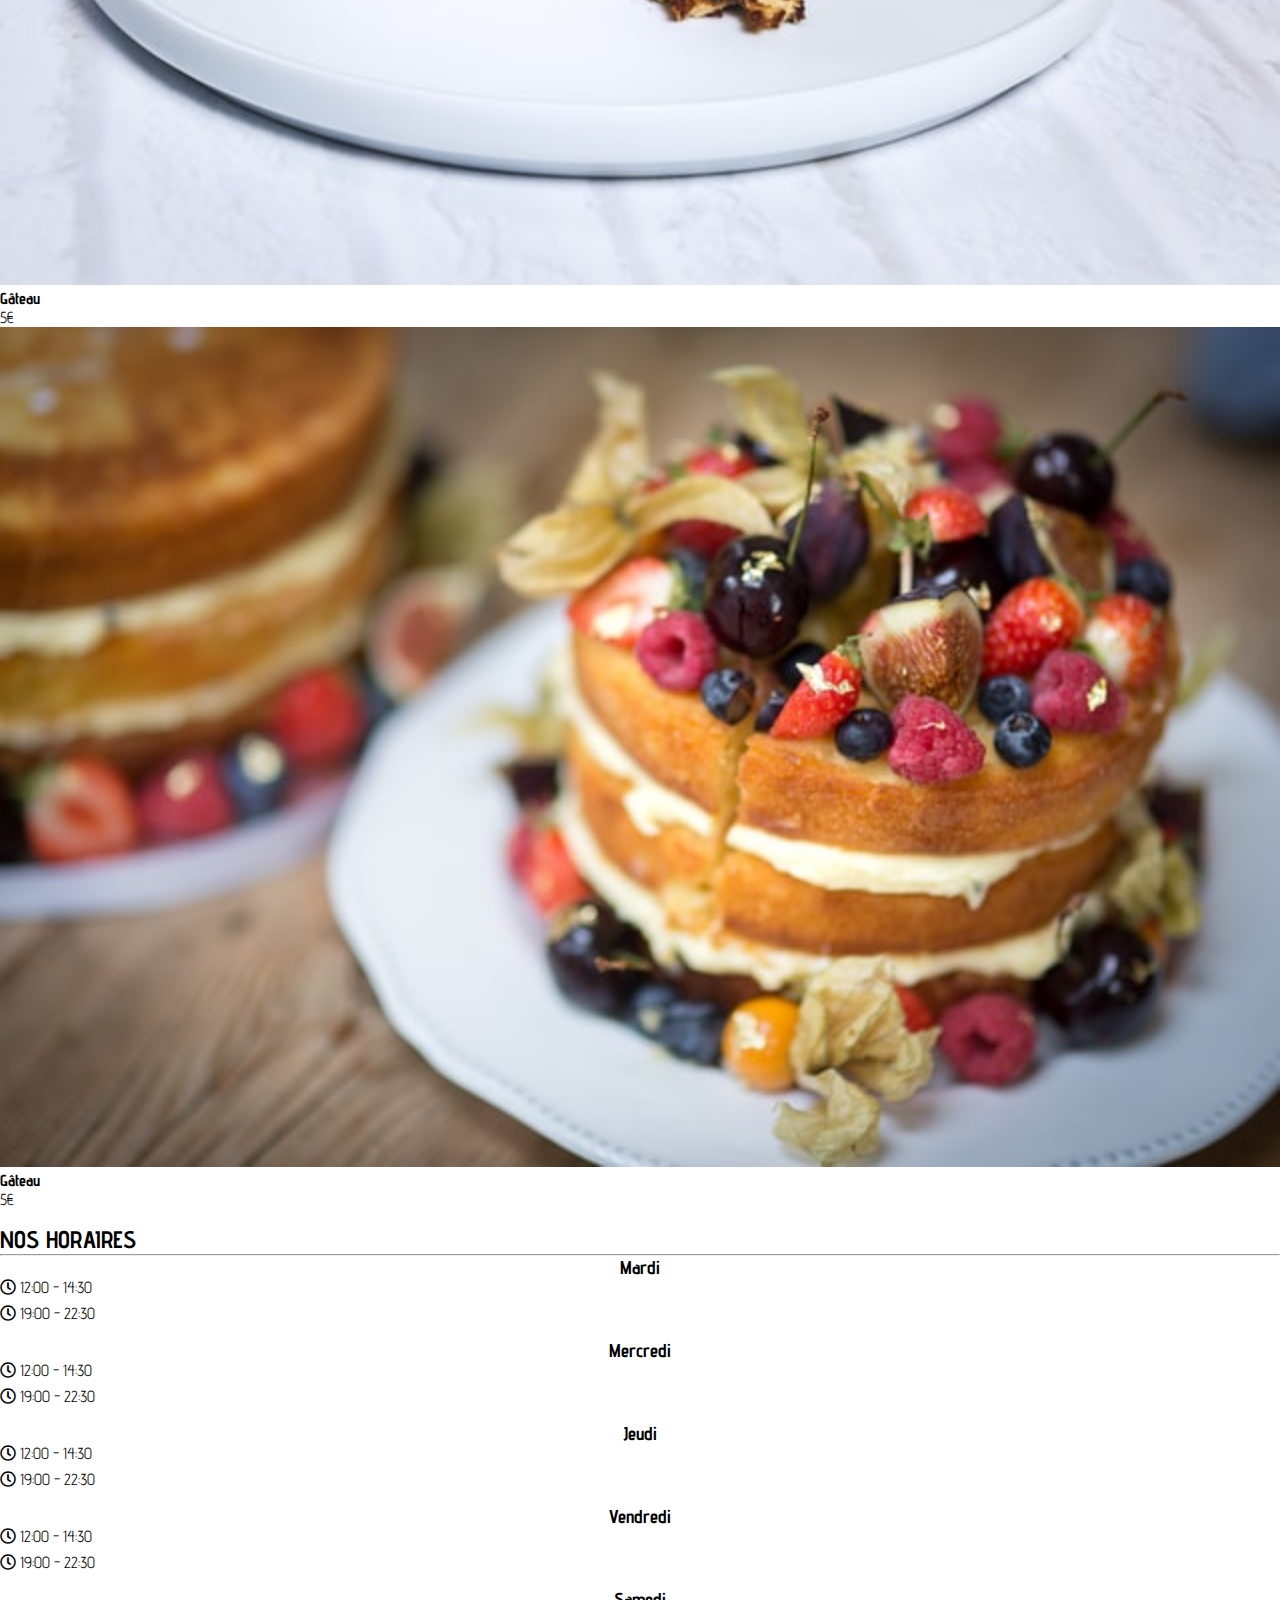
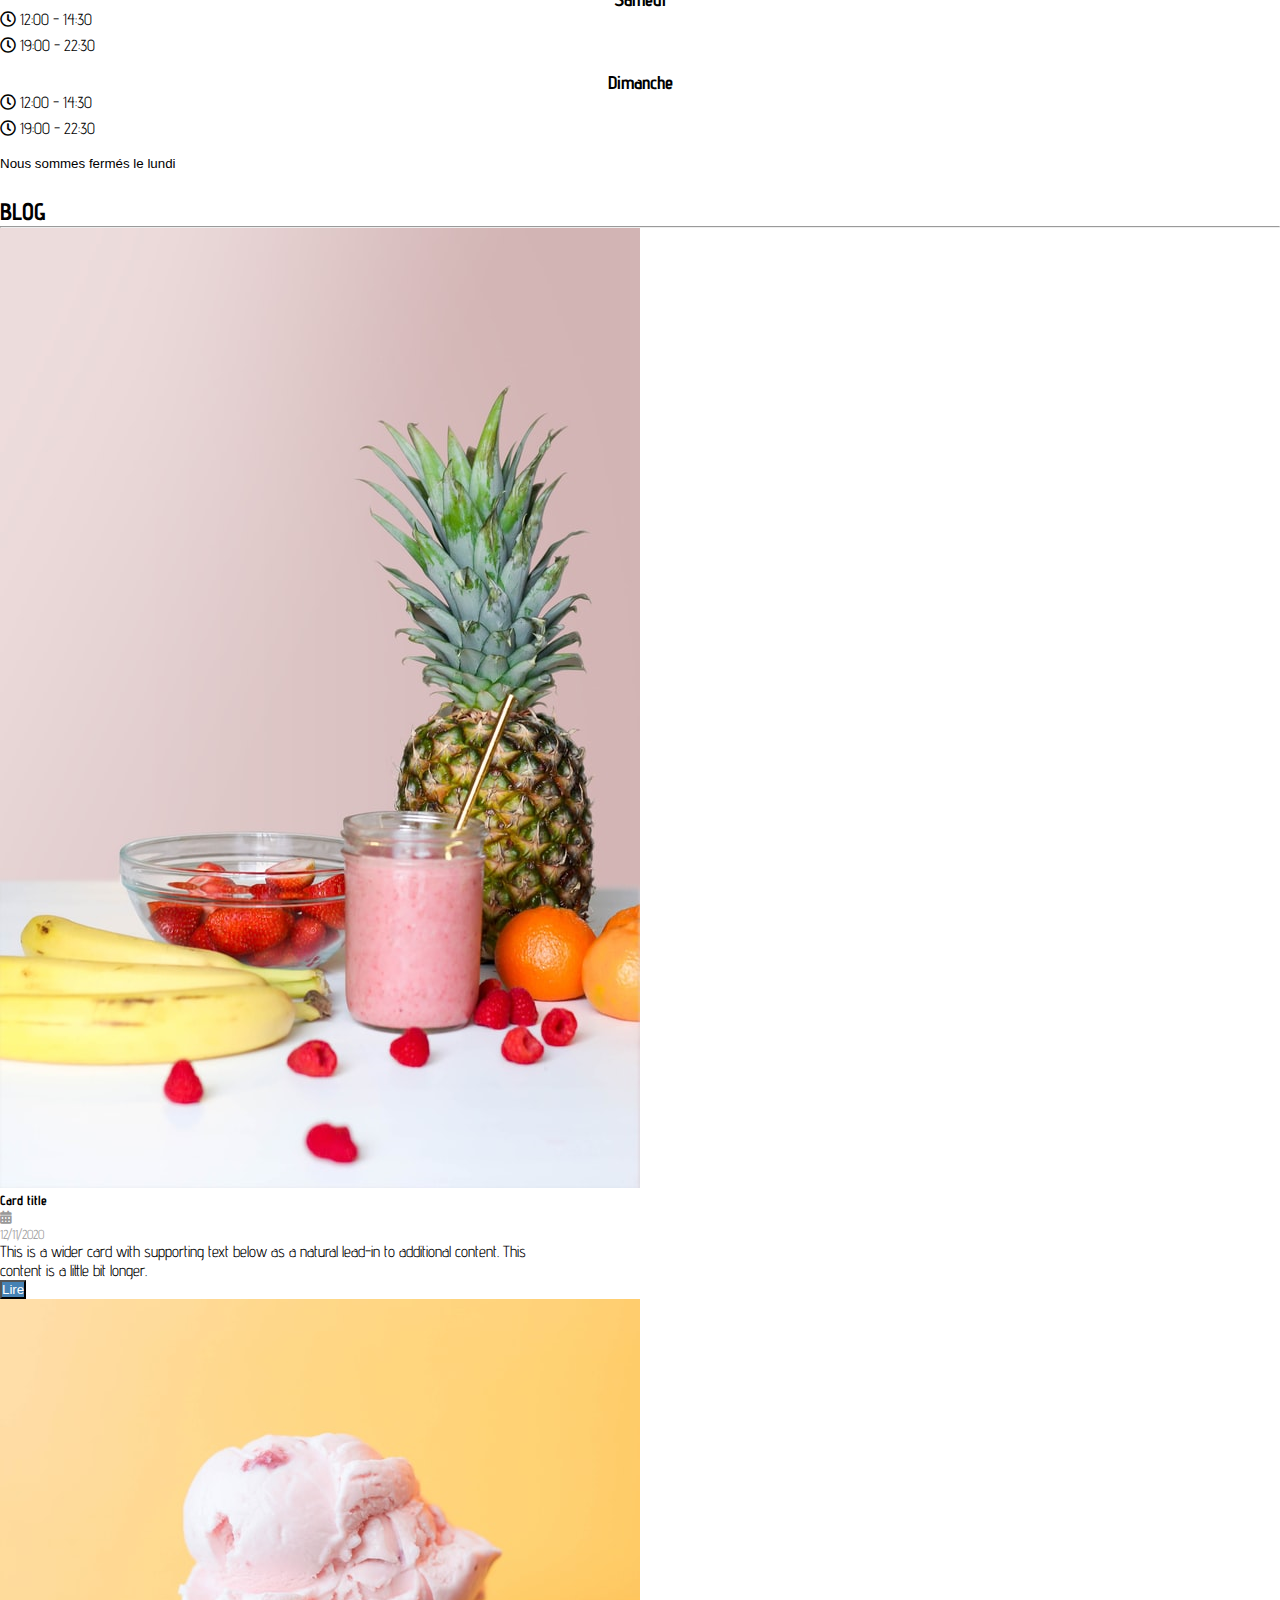
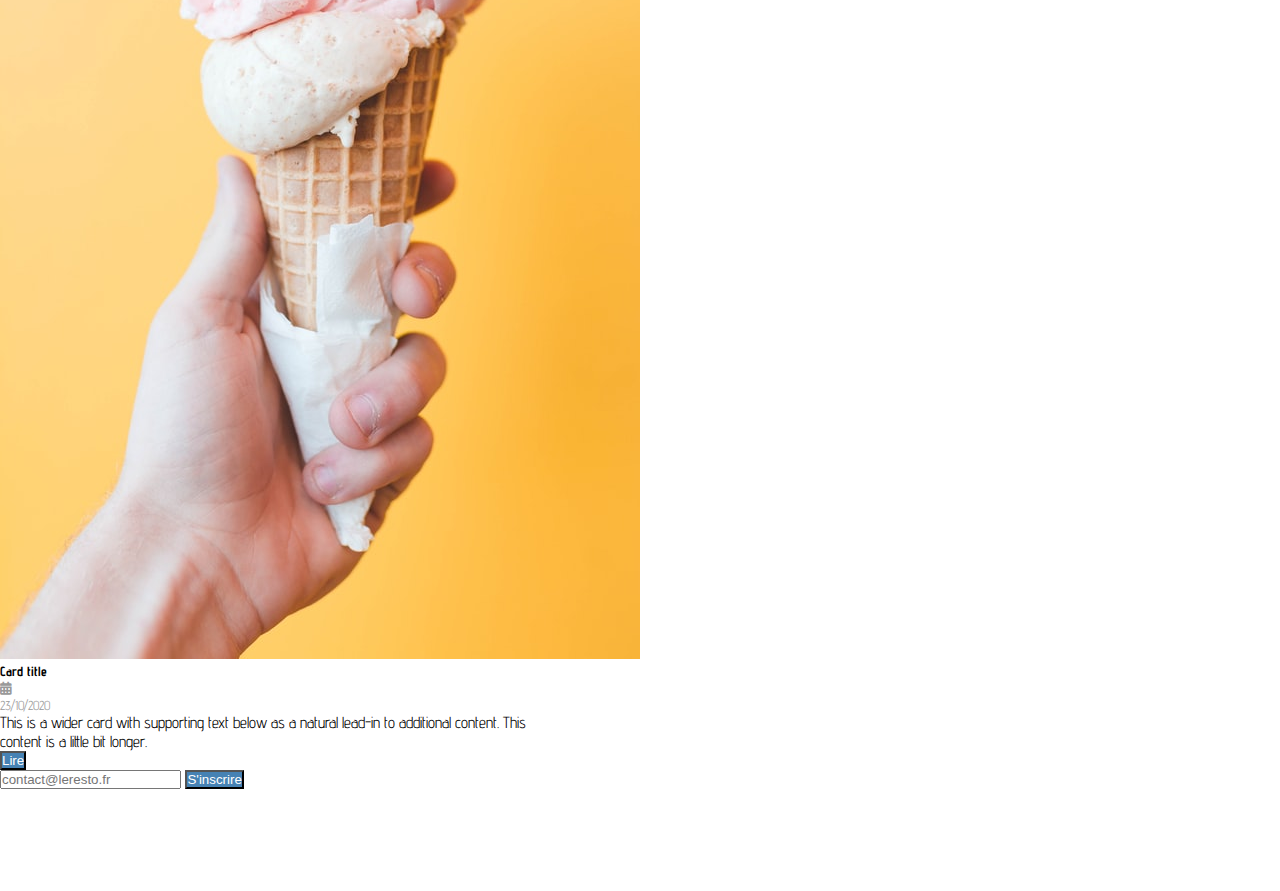
<file: main.html>
<!DOCTYPE html>
<html lang="fr">

<head>
    <meta charset="UTF-8" />
    <meta name="viewport" content="width=device-width, initial-scale=1.0" />
    <!-- ICONS -->
    <link rel="stylesheet" href="https://cdnjs.cloudflare.com/ajax/libs/font-awesome/5.15.1/css/all.min.css" />

    <!-- FONTS -->
    <link href="https://fonts.googleapis.com/css2?family=Advent+Pro&display=swap" rel="stylesheet">

    <!-- STYLES -->
    <link rel="stylesheet" href="https://cdn.jsdelivr.net/npm/bootstrap@4.5.3/dist/css/bootstrap.min.css"
        integrity="sha384-TX8t27EcRE3e/ihU7zmQxVncDAy5uIKz4rEkgIXeMed4M0jlfIDPvg6uqKI2xXr2" crossorigin="anonymous" />
    <link rel="stylesheet" href="./ressources/css/style.css" />

    <title>Site</title>
</head>

<body>
    <header>
        <nav class="navbar fixed-top navbar-expand-lg navbar-dark bg-dark">
            <a class="navbar-brand" href="../main.html">Site</a>
            <button class="navbar-toggler" type="button" data-toggle="collapse" data-target="#navbarSupportedContent"
                aria-controls="navbarSupportedContent" aria-expanded="false" aria-label="Toggle navigation">
                <span class="navbar-toggler-icon"></span>
            </button>

            <div class="collapse navbar-collapse" id="navbarSupportedContent">
                <ul class="navbar-nav mr-auto">
                    <li class="nav-item active">
                        <a class="nav-link" href="./main.html">Accueil</a>
                    </li>
                    <li class="nav-item">
                        <a class="nav-link" href="#carte">Carte</a>
                    </li>
                    <li class="nav-item">
                        <a class="nav-link" href="#horaires">Horaires</a>
                    </li>
                    <li class="nav-item">
                        <a class="nav-link" href="#blog">Blog</a>
                    </li>
                    <li class="nav-item">
                        <a class="nav-link" href="./admin/connexion.html">Administration</a>
                    </li>
                </ul>
            </div>
        </nav>
    </header>

    <section class="accueil">
        <div class="container">
            <div class="row">
                <div class="col-md-12 home-title">
                    <h1>Le resto</h1>
                    <button class="btn btn-white btn-outline-white" id="btn-accueil">
                        <a href="#carte">Plats du jour</a>
                    </button>
                </div>
            </div>
    </section>

    <section class="carte" id="carte">
        <div class="container">
            <div class="row">
                <div class="card-deck">
                    <div class="col-md-12">
                        <div class="container">
                            <div class="row d-flex justify-content-center">
                                <div class="title">
                                    <h2>La carte</h2>
                                    <hr>
                                </div>
                            </div>

                            <!-- ========= ENTREES ========= -->
                            <div class="row">
                                <div class="col-md-12 d-flex justify-content-center">
                                    <div class="card-entree">
                                        <h4>
                                            <i class="fas fa-leaf"></i>
                                            Les entrées
                                        </h4>
                                    </div>
                                </div>
                                <div class="col-md-4">
                                    <div class="card text-black bg-white">
                                        <img class="card-img-top" src="/ressources/images/salade.jpg" alt="">
                                        <div class="card-body">
                                            <h4 class="card-title">Salade</h4>
                                            <p class="card-text">5€</p>
                                        </div>
                                    </div>
                                </div>
                                <div class="col-md-4">
                                    <div class="card text-black bg-white">
                                        <img class="card-img-top" src="/ressources/images/salade.jpg" alt="">
                                        <div class="card-body">
                                            <h4 class="card-title">Salade</h4>
                                            <p class="card-text">5€</p>
                                        </div>
                                    </div>
                                </div>
                                <div class="col-md-4">
                                    <div class="card text-black bg-white">
                                        <img class="card-img-top" src="/ressources/images/salade.jpg" alt="">
                                        <div class="card-body">
                                            <h4 class="card-title">Salade</h4>
                                            <p class="card-text">5€</p>
                                        </div>
                                    </div>
                                </div>
                            </div>

                            <!-- ========= PLATS ========= -->
                            <div class="row">
                                <div class="col-md-12 d-flex justify-content-center">
                                    <div class="card-entree">
                                        <h4>
                                            <i class="fas fa-hamburger"></i>
                                            Les plats
                                        </h4>
                                    </div>
                                </div>
                                <div class="col-md-4">
                                    <div class="card text-black bg-white">
                                        <img class="card-img-top" src="/ressources/images/pizza.jpg" alt="">
                                        <div class="card-body">
                                            <h4 class="card-title">Pizza</h4>
                                            <p class="card-text">7€</p>
                                        </div>
                                    </div>
                                </div>
                                <div class="col-md-4">
                                    <div class="card text-black bg-white">
                                        <img class="card-img-top" src="/ressources/images/burger2.jpg" alt="">
                                        <div class="card-body">
                                            <h4 class="card-title">Burger</h4>
                                            <p class="card-text">7€</p>
                                        </div>
                                    </div>
                                </div>
                                <div class="col-md-4">
                                    <div class="card text-black bg-white">
                                        <img class="card-img-top" src="/ressources/images/steak.jpg" alt="">
                                        <div class="card-body">
                                            <h4 class="card-title">Steack</h4>
                                            <p class="card-text">7€</p>
                                        </div>
                                    </div>
                                </div>
                            </div>

                            <!-- ========= DESSERTS ========= -->
                            <div class="row">
                                <div class="card-deck"></div>
                                <div class="col-md-12 d-flex justify-content-center">
                                    <div class="card-entree">
                                        <h4>
                                            <i class="fas fa-ice-cream"></i>
                                            Les desserts
                                        </h4>
                                    </div>
                                </div>
                                <div class="col-md-4">
                                    <div class="card text-black bg-white">
                                        <img class="card-img-top" src="/ressources/images/ice-cream.jpg" alt="">
                                        <div class="card-body">
                                            <h4 class="card-title">Glace</h4>
                                            <p class="card-text">5€</p>
                                        </div>
                                    </div>
                                </div>
                                <div class="col-md-4">
                                    <div class="card text-black bg-white">
                                        <img class="card-img-top" src="/ressources/images/gateau1.jpg" alt="">
                                        <div class="card-body">
                                            <h4 class="card-title">Gâteau</h4>
                                            <p class="card-text">5€</p>
                                        </div>
                                    </div>
                                </div>
                                <div class="col-md-4">
                                    <div class="card text-black bg-white">
                                        <img class="card-img-top" src="/ressources/images/gateau2.jpg" alt="">
                                        <div class="card-body">
                                            <h4 class="card-title">Gâteau</h4>
                                            <p class="card-text">5€</p>
                                        </div>
                                    </div>
                                </div>
                            </div>
                        </div>
                    </div>
                </div>
            </div>
        </div>
    </section>

    <section class="horaires" id="horaires">
        <div class="container">
            <div class="row d-flex justify-content-center">
                <div class="title">
                    <h2>Nos horaires</h2>
                    <hr>
                </div>
            </div>
            <div class="row">
                <div class="col-12 col-sm-6 col-md-4 col-lg-2  d-flex justify-content-center">
                    <div class="card-horaire">
                        <h3>Mardi</h3>
                        <p>
                            <i class="far fa-clock"></i>
                            12:00 - 14:30
                        </p>
                        <p>
                            <i class="far fa-clock"></i>
                            19:00 - 22:30
                        </p>
                    </div>
                </div>
                <div class="col-12 col-sm-6 col-md-4 col-lg-2  d-flex justify-content-center">
                    <div class="card-horaire">
                        <h3>Mercredi</h3>
                        <p>
                            <i class="far fa-clock"></i>
                            12:00 - 14:30
                        </p>
                        <p>
                            <i class="far fa-clock"></i>
                            19:00 - 22:30
                        </p>
                    </div>
                </div>
                <div class="col-12 col-sm-6 col-md-4 col-lg-2  d-flex justify-content-center">
                    <div class="card-horaire">
                        <h3>Jeudi</h3>
                        <p>
                            <i class="far fa-clock"></i>
                            12:00 - 14:30
                        </p>
                        <p>
                            <i class="far fa-clock"></i>
                            19:00 - 22:30
                        </p>
                    </div>
                </div>
                <div class="col-12 col-sm-6 col-md-4 col-lg-2  d-flex justify-content-center">
                    <div class="card-horaire">
                        <h3>Vendredi</h3>
                        <p>
                            <i class="far fa-clock"></i>
                            12:00 - 14:30
                        </p>
                        <p>
                            <i class="far fa-clock"></i>
                            19:00 - 22:30
                        </p>
                    </div>
                </div>
                <div class="col-12 col-sm-6 col-md-4 col-lg-2  d-flex justify-content-center">
                    <div class="card-horaire">
                        <h3>Samedi</h3>
                        <p>
                            <i class="far fa-clock"></i>
                            12:00 - 14:30
                        </p>
                        <p>
                            <i class="far fa-clock"></i>
                            19:00 - 22:30
                        </p>
                    </div>
                </div>
                <div class="col-12 col-sm-6 col-md-4 col-lg-2 d-flex justify-content-center">
                    <div class="card-horaire">
                        <h3>Dimanche</h3>
                        <p>
                            <i class="far fa-clock"></i>
                            12:00 - 14:30
                        </p>
                        <p>
                            <i class="far fa-clock"></i>
                            19:00 - 22:30
                        </p>
                    </div>
                </div>
            </div>
            <div class="row d-flex justify-content-center d-flex justify-content-center">
                <div class="lundi">
                    <small>
                        Nous sommes fermés le lundi
                    </small>
                </div>
            </div>
        </div>
    </section>

    <section class="blog" id="blog">
        <div class="container">
            <div class="row d-flex justify-content-center">
                <div class="title">
                    <h2>Blog</h2>
                    <hr>
                </div>
            </div>

            <div class="row d-flex justify-content-center">
                <div class="card-deck">
                    <div class="card mb-3" style="max-width: 540px;">
                        <div class="row no-gutters">
                            <div class="col-md-4">
                                <img src="./ressources/images/smoothie.jpg" class="card-img" alt="...">
                            </div>
                            <div class="col-md-8">
                                <div class="card-body">
                                    <h5 class="card-title">Card title</h5>
                                    <span class="calendar d-flex">
                                        <i class="fa fa-calendar-alt"></i>
                                        <p>12/11/2020</p>
                                    </span>
                                    <p class="card-text">This is a wider card with supporting text below as a natural
                                        lead-in to additional
                                        content. This content is a little bit longer.
                                    </p>
                                    <button class="btn">
                                        Lire
                                    </button>
                                </div>
                            </div>
                        </div>
                    </div>
                    <div class="card mb-3" style="max-width: 540px;">
                        <div class="row no-gutters">
                            <div class="col-md-4">
                                <img src="./ressources/images/glace.jpg" class="card-img" alt="...">
                            </div>
                            <div class="col-md-8">
                                <div class="card-body">
                                    <h5 class="card-title">Card title</h5>
                                    <span class="calendar d-flex">
                                        <i class="fa fa-calendar-alt"></i>
                                        <p>23/10/2020</p>
                                    </span>
                                    <p class="card-text">This is a wider card with supporting text below as a natural
                                        lead-in to additional
                                        content. This content is a little bit longer.
                                    </p>
                                    <button class="btn">
                                        Lire
                                    </button>
                                </div>
                            </div>
                        </div>
                    </div>
                </div>
            </div>

            <div class="row d-flex justify-content-center">
                <div class="form-group d-flex">
                    <input type="email" class="form-control" name="" id="" aria-describedby="emailHelpId"
                        placeholder="contact@leresto.fr">
                    <button class="btn">
                        S'inscrire
                    </button>
                </div>
            </div>
        </div>
    </section>

    <footer class="footer bg-dark">
        <div class="container-fluid">
            <div class="row">
                <div class="col-md-4 d-flex justify-content-center">
                    <p>
                        <i class="fas fa-phone"></i>
                        06 99 99 99 99
                    </p>
                </div>
                <div class="col-md-4 d-flex justify-content-center">
                    <p>
                        <i class="fas fa-envelope"></i>
                        contact@leresto.fr
                    </p>
                </div>
                <div class="col-md-4 d-flex justify-content-center">
                    <p>
                        <i class="fas fa-map-marker"></i>
                        1 rue du resto,
                        85000 La Roche-Sur-Yon
                    </p>
                </div>
            </div>
        </div>
    </footer>

</body>

</html>
</file>
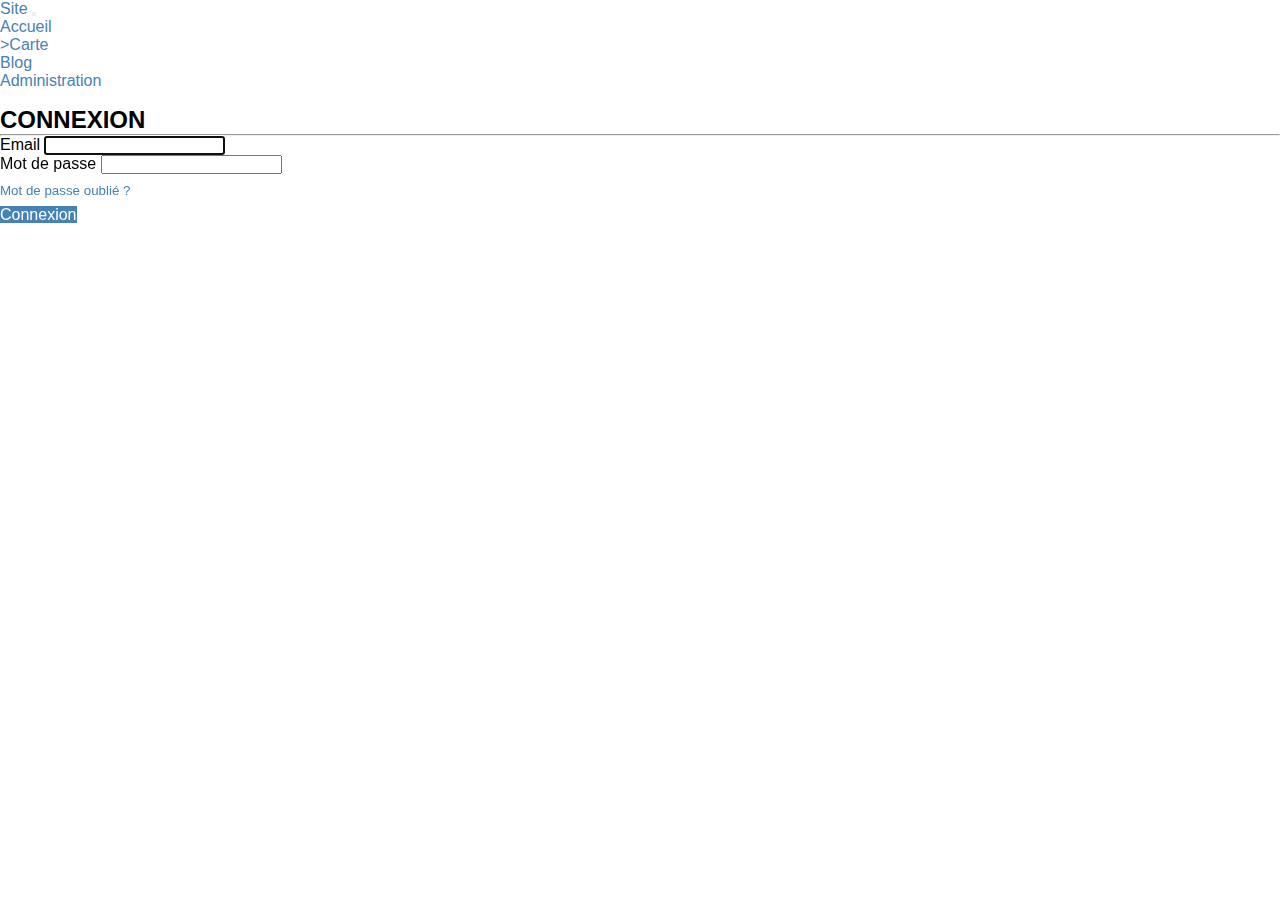
<file: admin/connexion.html>
<!DOCTYPE html>
<html lang="fr">

<head>
    <meta charset="UTF-8">
    <meta name="viewport" content="width=device-width, initial-scale=1.0">
    <!-- ICONS -->
    <link rel="stylesheet" href="https://cdnjs.cloudflare.com/ajax/libs/font-awesome/5.15.1/css/all.min.css">

    <!-- STYLES -->
    <link rel="stylesheet" href="https://cdn.jsdelivr.net/npm/bootstrap@4.5.3/dist/css/bootstrap.min.css"
        integrity="sha384-TX8t27EcRE3e/ihU7zmQxVncDAy5uIKz4rEkgIXeMed4M0jlfIDPvg6uqKI2xXr2" crossorigin="anonymous" />
    <link rel="stylesheet" href="../ressources/css/style.css" />

    <title>Admin connexion</title>
</head>

<body>

    <header>
        <nav class="navbar navbar-expand-lg navbar-dark bg-dark">
            <a class="navbar-brand" href="../index.html">Site</a>
            <button class="navbar-toggler" type="button" data-toggle="collapse" data-target="#navbarSupportedContent"
                aria-controls="navbarSupportedContent" aria-expanded="false" aria-label="Toggle navigation">
                <span class="navbar-toggler-icon"></span>
            </button>

            <div class="collapse navbar-collapse" id="navbarSupportedContent">
                <ul class="navbar-nav mr-auto">
                    <li class="nav-item active">
                        <a class="nav-link" href="../index.html">Accueil</a>
                    </li>
                    <li class="nav-item">
                        <a class="nav-link" href="../index.html/#carte">>Carte</a>
                    </li>
                    <li class="nav-item">
                        <a class="nav-link" href="../index.html/#blog">Blog</a>
                    </li>
                    <li class="nav-item">
                        <a class="nav-link" href="#">Administration</a>
                    </li>
                </ul>
            </div>
        </nav>
    </header>


    <!-- =============== FORM CONNEXION ===============  -->
    <section class="connexion">
        <div class="container">

            <h2 class="d-flex justify-content-center">Connexion</h2>
            <hr>

            <div class="row d-flex justify-content-center">
                <form class="form-connexion">

                    <div class="form-group">
                        <label for="exampleInputEmail1">Email</label>
                        <input type="email" class="form-control" id="exampleInputEmail1" aria-describedby="emailHelp"
                            autofocus>
                    </div>

                    <div class="form-group" id="connexion">
                        <label for="exampleInputPassword1">Mot de passe</label>
                        <input type="password" class="form-control" id="exampleInputPassword1">
                    </div>

                    <div class="mdp">
                        <small><a href="#">Mot de passe oublié ?</a></small>
                    </div>

                    <div class="btn-connexion">
                        <a href="./admin.html" class="btn btn-connexion">Connexion</a>
                    </div>

                </form>
            </div>


</body>

<!-- =============== BOOTSTRAP =============== -->
<script src="https://code.jquery.com/jquery-3.5.1.slim.min.js"
    integrity="sha384-DfXdz2htPH0lsSSs5nCTpuj/zy4C+OGpamoFVy38MVBnE+IbbVYUew+OrCXaRkfj" crossorigin="anonymous">
    </script>
<script src="https://cdn.jsdelivr.net/npm/bootstrap@4.5.3/dist/js/bootstrap.bundle.min.js"
    integrity="sha384-ho+j7jyWK8fNQe+A12Hb8AhRq26LrZ/JpcUGGOn+Y7RsweNrtN/tE3MoK7ZeZDyx" crossorigin="anonymous">
    </script>

</html>
</file>
<file: ressources/css/style.css>
/* CSS RESET */
*,
::before,
::after {
    box-sizing: border-box;
    margin: 0;
    padding: 0;
}

/* ============ GLOBAL ============ */
html {
    scroll-behavior: smooth;
    height: 100%;
}

body {
    background-color: #fff;
    min-height: 100vh;
    font-family: "Prompt", sans-serif;
}

p {
    overflow: hidden;
    font-family: 'Advent Pro', sans-serif;
}

h1, h2, h3, h4, h5 {
    font-family: 'Advent Pro', sans-serif;
}

h1, h2 {
    text-transform: uppercase;
}

h1 {
    color: #fff;
    font-size: 90px;
    font-weight: 900;
}

h2 {
    margin-top: 16px;
}

h3 {
    font-weight: bold;
    display: flex;
    justify-content: center;
}

.home-title {
    position: absolute;
    top: 25%;
    left: 10%;
    max-width: 79%;
    text-align: center;
}

.title {
    margin-top: 16px;
}

a:link {
    text-decoration: none;
}

section {
    margin-bottom: 25px;
}

hr {
    background-color: steelblue;
}

/* ========== BUTTONS ========== */
.btn-primary {
    margin-top: 10px;
    margin-bottom: 10px;
}

.btn, .btn a {
    background-color: steelblue;
    color: #fff;
}

.btn:hover {
    color: #fff;
}

.btn:active {
    background-color: rgb(44, 88, 124);
    color: #fff;
    border: rgb(44, 88, 124);
}

.btn-danger {
    color: #fff;
    background-color: #dc3545;
    border-color: #dc3545;
}

.btn-success {
    color: #fff;
    background-color: #28a745;
    border-color: #28a745;
}


/* ========== CONNEXION ========== */
.mdp {
    margin-top: 7px;
    margin-bottom: 7px;
}

#connexion {
    margin-bottom: 0;
}


/* ========== ADMIN ========== */
a {
    list-style: none;
    color: steelblue;
}

#admin-content {
    margin-top: 100px;
}

#admin-nav {
    margin-top: 50px;
}

td, th {
    text-align: center;
}

.nav-pills .nav-link.active, .nav-pills .show > .nav-link {
    color: #fff;
    background-color: steelblue;
}

table i {
    cursor: pointer;
}

.modal-dialog {
    width: auto;
}

/* CHART JS */
.stats-title {
    margin: 16px 0 20px 0;
    font-size: large;
    text-transform: uppercase;
}

#myPieChart {
    margin-top: 25px;
}


/* ========== SITE/MAIN ========== */
.accueil {
    height: 100vh;
    background-image: url(../images/resto.jpg);
    background-position: center;
    background-size: cover;
    background-repeat: no-repeat;
    text-align: center;
}


/* ========== CARTE ========== */
.carte {
    margin-bottom: 16px;
    /* box-shadow: 2.5px 5px 2.5px rgb(235, 235, 235); */
}

.carte img {
    height: 100%;
    width: 100%;
}

.card-img {
    border-bottom-left-radius: 0;
    border-bottom-right-radius: 0; 
    border-top-left-radius: 0;
    border-top-right-radius: 0; 
}

.card-entree {
    margin-top: 16px;
}


/* ========== HORAIRES ========== */
.card-horaire p {
    margin-bottom: 7px;
}

.card-horaire {
    margin-bottom: 16px;
}


/* ========== BLOG ========== */
.calendar {
    font-size: 13px;
    color: #999999;
}


/* ========== FOOTER ========== */
.footer p {
    color: #fff;
    margin: 10px 10px 10px 10px;
}
</file>
